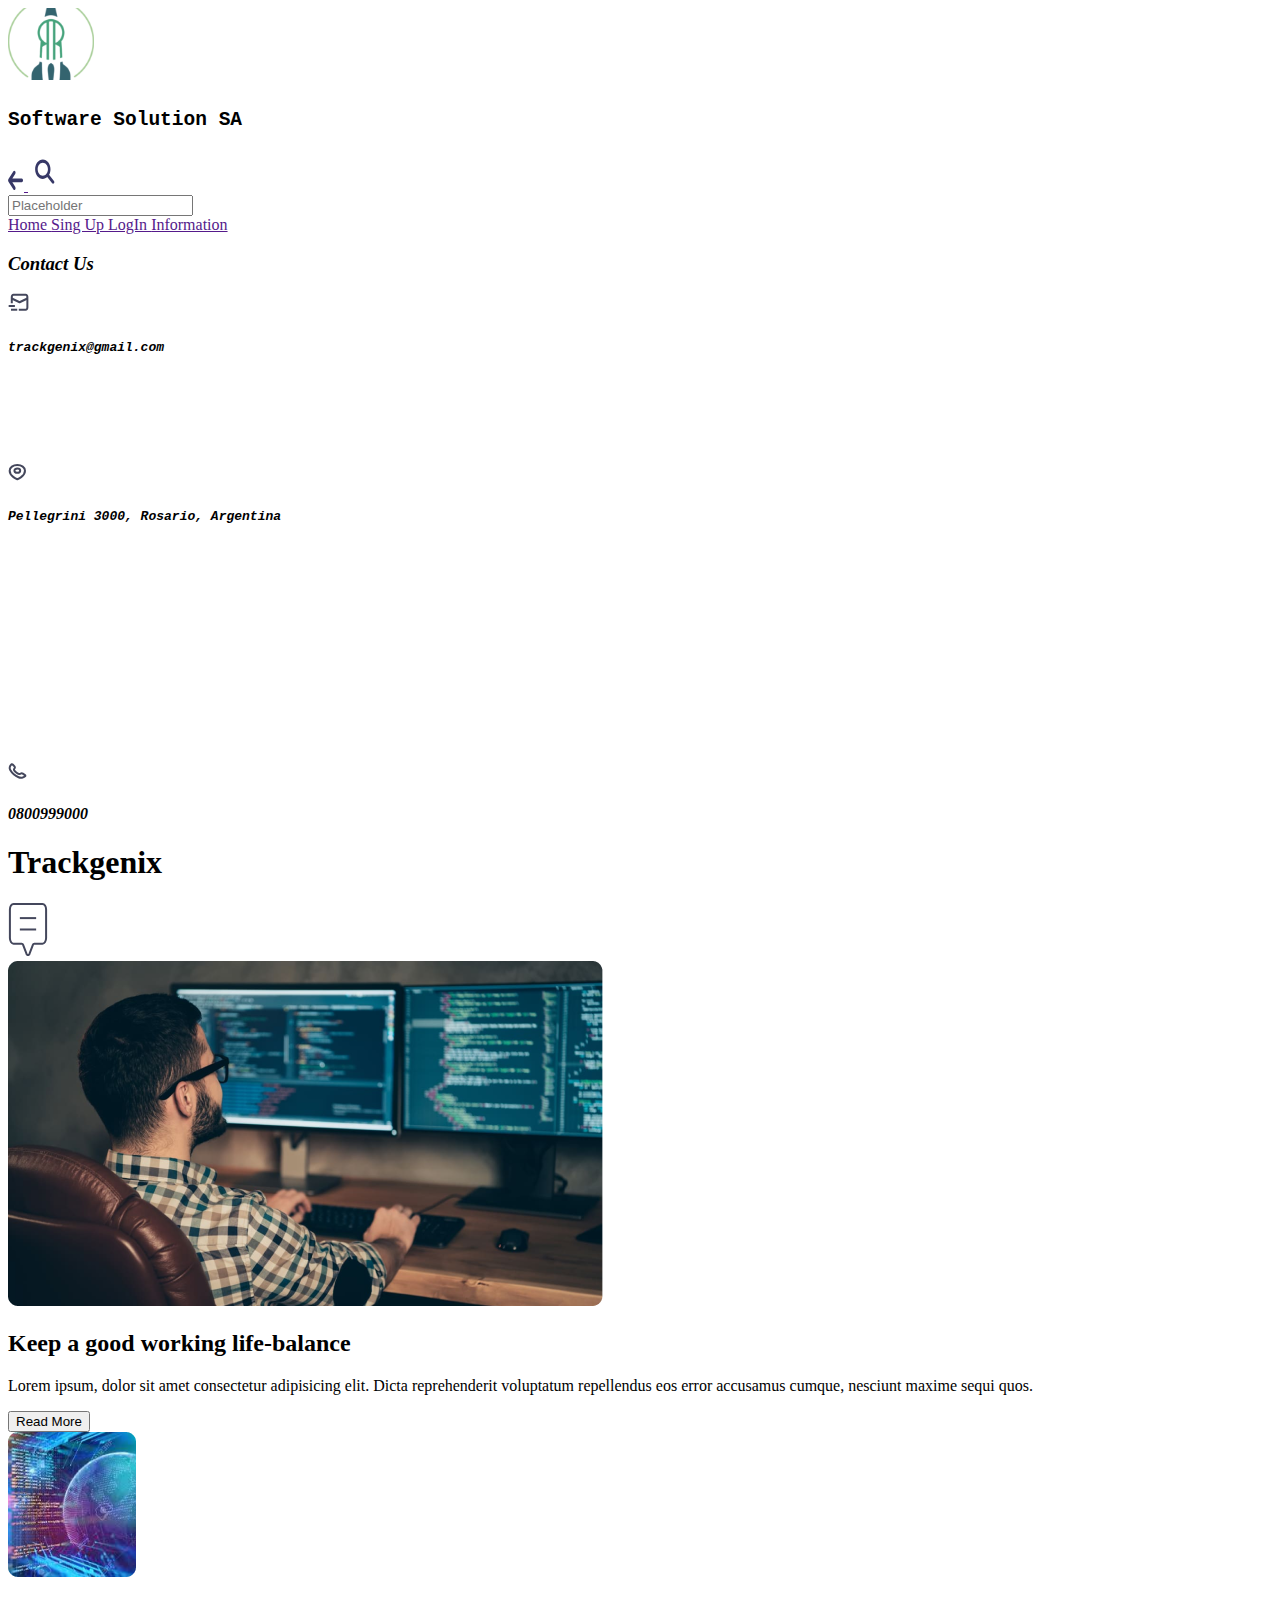
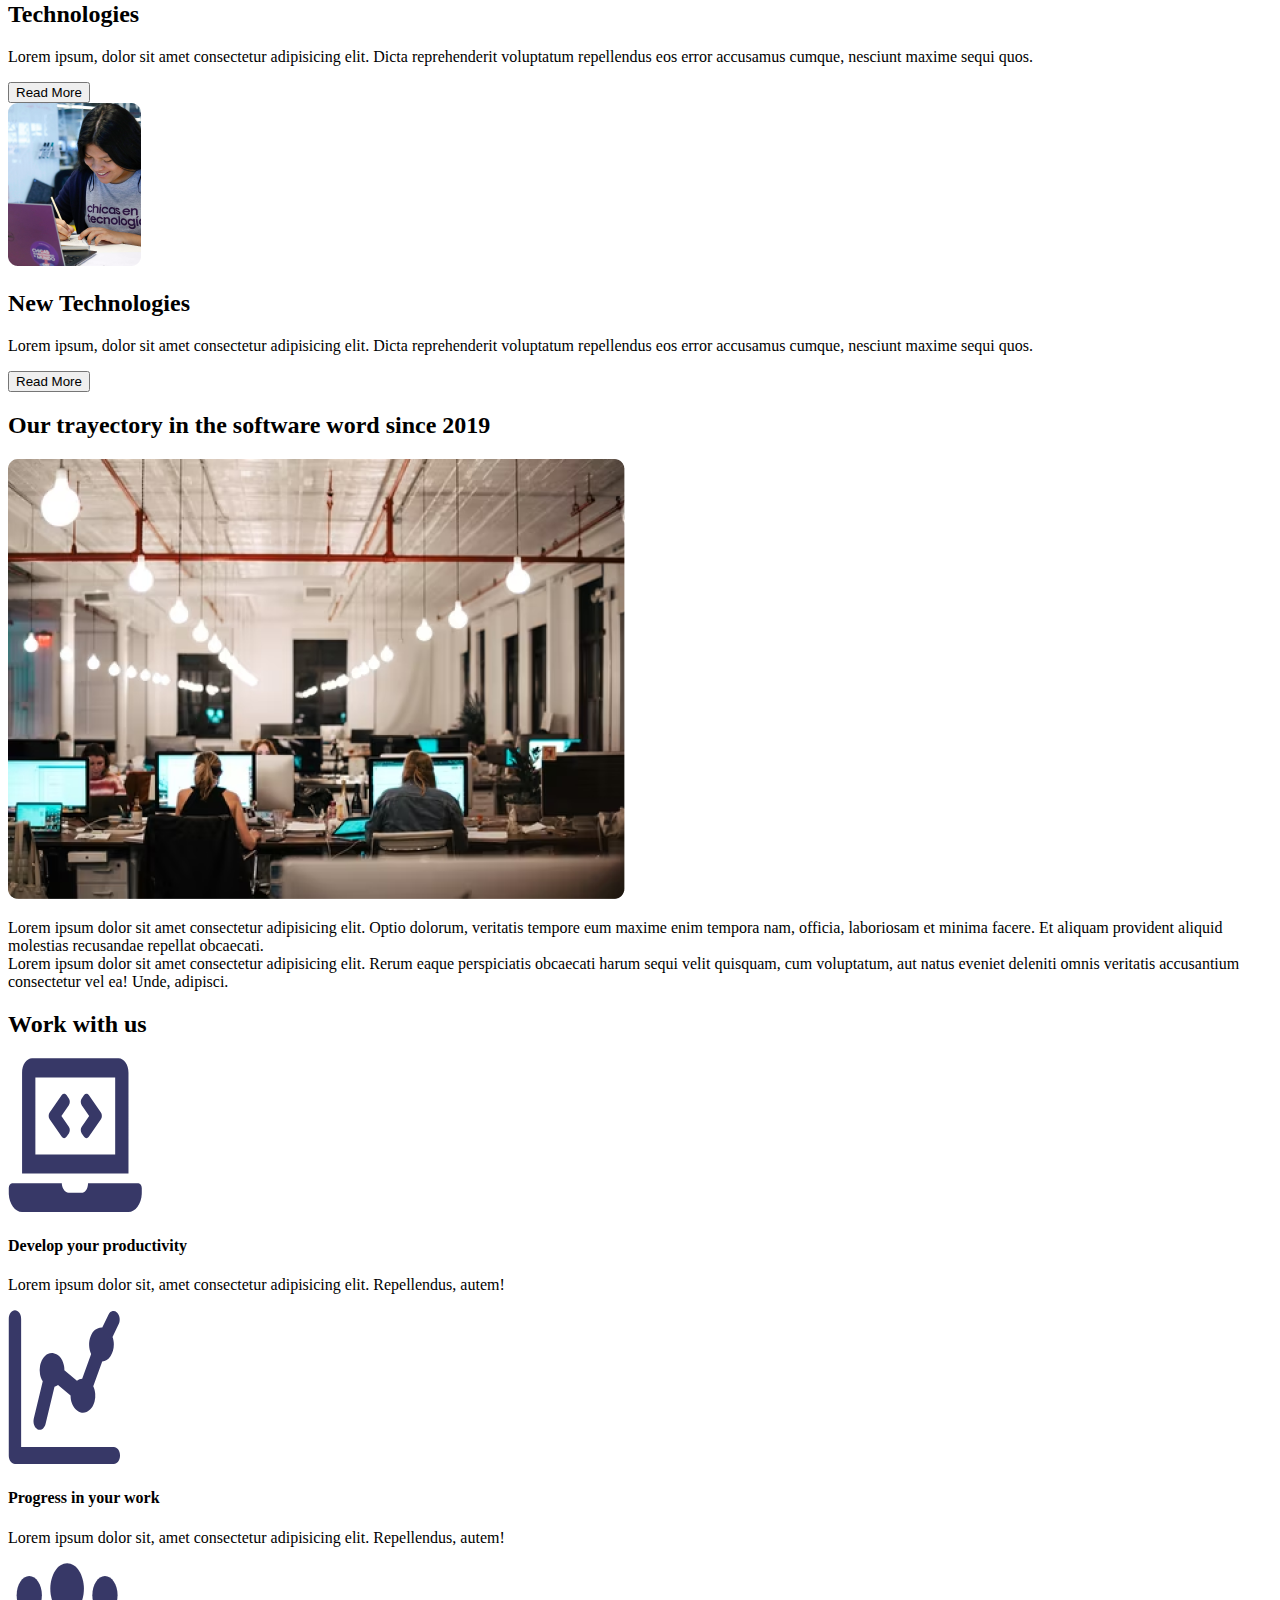
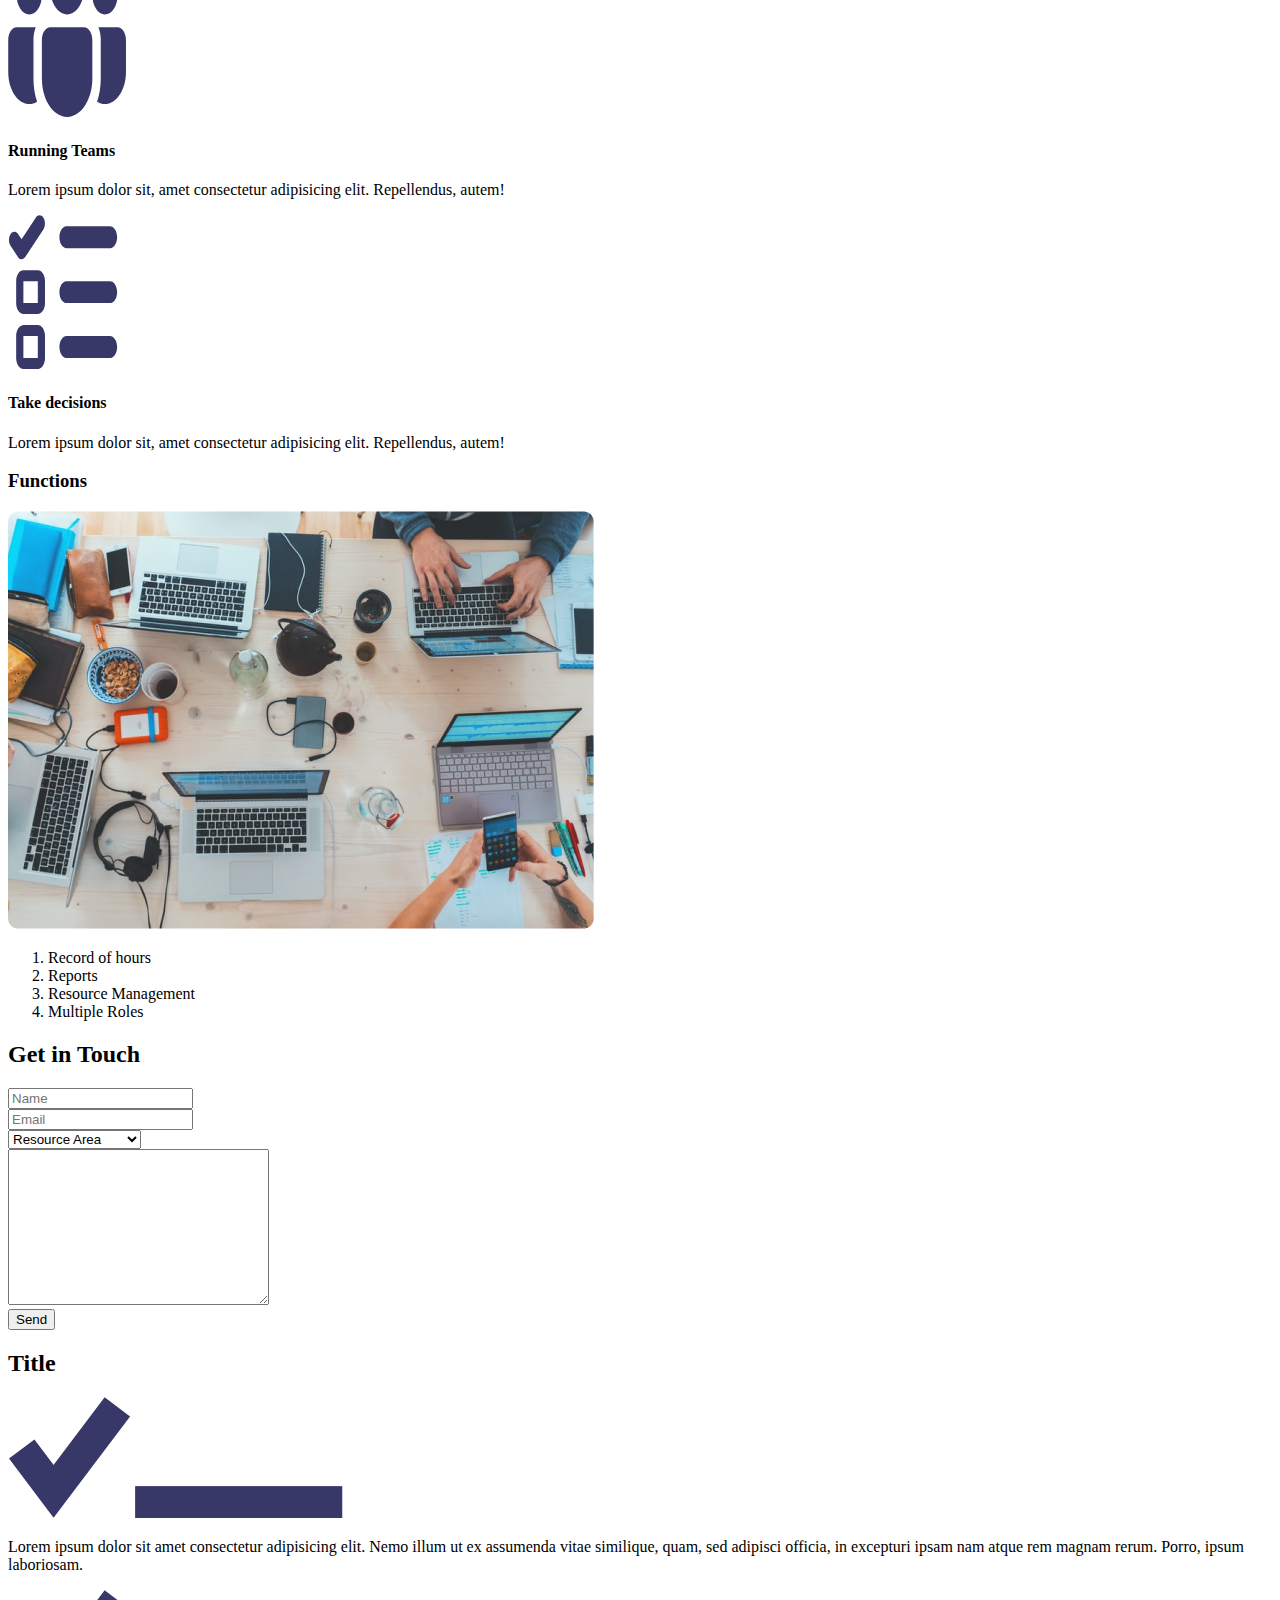
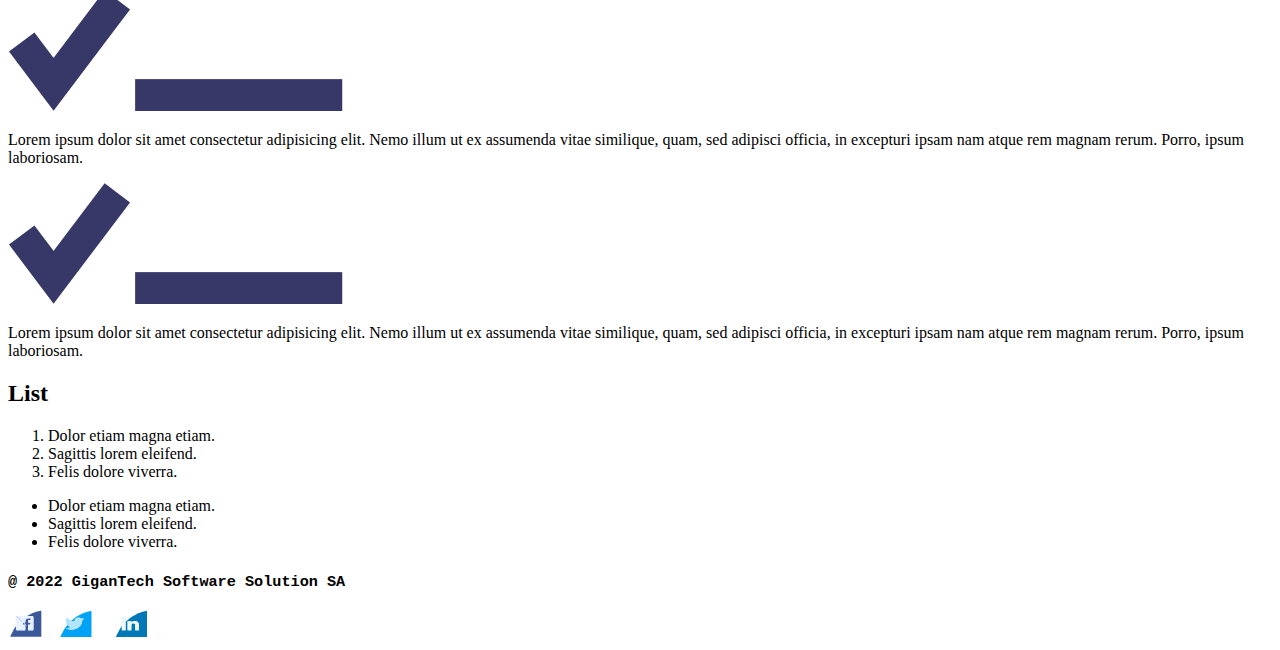
<file: Semana-01/index.html>
<!DOCTYPE html>
<html lang="en">
    <head>
        <meta charset="UTF-8">
        <meta http-equiv="X-UA-Compatible" content="IE=edge">
        <meta name="viewport" content="width=device-width, initial-scale=1.0">
        <meta name="author" content="Sabrina Edith Reckinger">
        <meta name="description" content="software solutions"> 
        <meta name="keywords" content="solutions, software, trackgenix, gigatech software solutions SA, company">
        <meta name="copyright" content="Gigantech Software Solutions SA">
        <title>
            Trackgenix
        </title>
    </head>
    <body>
        <header>
        <img src="assets/LOGO-RR 2.svg">
            <h2>
                <code translate="no">Software Solution SA</code>
            </h2>
        </header>
        <aside>
            <div>
                <a href="">
                    <img src="assets/arrow.svg" alt="" id="flecha">
                </a>
                <a href="">
                    <img src="assets/find.svg" alt="" id="lupita">
                </a>
                <form action="" id="placeholder">
                    <input type="text" placeholder="Placeholder">
                </form>
            </div>
            <nav>
                <a href="">
                    Home
                </a>
                <a href="">
                    Sing Up
                </a>
                <a href="">
                    LogIn
                </a>
                <a href="">
                    Information
                </a>
            </nav>
            <address>
                <h3>
                    Contact Us
                </h3>
                <div>
                    <img src="assets/email.svg" alt="">
                    <h4>
                        <code translate="no">
                            trackgenix@gmail.com
                        </code>
                    </h4>
                </div>
                <div>
                    <img src="assets/gps.svg" alt="">
                    <h4>
                        <code translate="no">
                            Pellegrini 3000, Rosario, Argentina
                        </code>
                    </h4>
                </div>
                <div>
                    <img src="assets/phone.svg" alt="">
                    <h4>
                        0800999000
                    </h4>
                </div>
            </address>
        </aside>
        <main id="topNews">
            <h1>
                Trackgenix
            </h1>
            <a href="">
                <img src="assets/burguer.svg" alt="" id="hamburguesa">
            </a>
            <section>
                <img src="assets/trackgenix-big.png" alt="">
                <h2>
                    Keep a good working life-balance
                </h2>
                <p>
                    Lorem ipsum, dolor sit amet consectetur adipisicing elit. Dicta reprehenderit voluptatum repellendus eos error accusamus cumque, nesciunt maxime sequi quos.
                </p>
                <button>
                    Read More
                </button>
            </section>
            <section>
                <img src="assets/trackgenix-small-two.png" alt="">
                <h2>
                    Technologies
                </h2>
                <p>
                    Lorem ipsum, dolor sit amet consectetur adipisicing elit. Dicta reprehenderit voluptatum repellendus eos error accusamus cumque, nesciunt maxime sequi quos.
                </p>
                <button>
                    Read More
                </button>
            </section>
            <section>
                <img src="assets/trackgenix-small-one.png" alt="">
                <h2>
                    New Technologies
                </h2>
                <p>
                    Lorem ipsum, dolor sit amet consectetur adipisicing elit. Dicta reprehenderit voluptatum repellendus eos error accusamus cumque, nesciunt maxime sequi quos.
                </p>
                <button>
                    Read More
                </button>
            </section>
        </main>
        <section id="trayectory">
            <h2>
                Our trayectory in the software word since 2019
            </h2>
            <img src="assets/trayectory.png" alt="">
            <p>
                Lorem ipsum dolor sit amet consectetur adipisicing elit. Optio dolorum, veritatis tempore eum maxime enim tempora nam, officia, laboriosam et minima facere. Et aliquam provident aliquid molestias recusandae repellat obcaecati.
                <br>
                Lorem ipsum dolor sit amet consectetur adipisicing elit. Rerum eaque perspiciatis obcaecati harum sequi velit quisquam, cum voluptatum, aut natus eveniet deleniti omnis veritatis accusantium consectetur vel ea! Unde, adipisci.
            </p>

        </section>
        <section id="workwithus">
            <span>
                <h2>
                    Work with us
                </h2>
            </span>
            <div>
                <div>
                <img src="assets/🦆 icon _Laptop Code_.svg" alt="">
                <h4>
                    Develop your productivity
                </h4>
                <p>
                    Lorem ipsum dolor sit, amet consectetur adipisicing elit. Repellendus, autem!
                </p>
                </div>
                <div>
                    <img src="assets/🦆 icon _user progress_.svg" alt="">
                    <h4>
                        Progress in your work
                    </h4>
                    <p>
                        Lorem ipsum dolor sit, amet consectetur adipisicing elit. Repellendus, autem!
                    </p>
                </div>
            </div>
            <div>
                <div>
                    <img src="assets/🦆 icon _People Team_.svg" alt="">
                    <h4>
                        Running Teams
                    </h4>
                    <p>
                        Lorem ipsum dolor sit, amet consectetur adipisicing elit. Repellendus, autem!
                    </p>
                </div>
                <div>
                    <img src="assets/🦆 icon _list task_.svg" alt="">
                    <h4>
                        Take decisions
                    </h4>
                    <p>
                        Lorem ipsum dolor sit, amet consectetur adipisicing elit. Repellendus, autem!
                    </p>
                </div>
            </div>
        </section>
        <section id="functions">
            <h3>
                Functions
            </h3>
            <div>
                <img src="assets/functions.png" alt="">
            </div>
            <div>
                <ol>
                    <li>
                        Record of hours
                    </li>
                    <li>
                        Reports
                    </li>
                    <li>
                        Resource Management
                    </li>
                    <li>
                        Multiple Roles
                    </li>
                </ol>
            </div>
        </section>
        <section id="getintouch">
            <span>
                <h2>
                    Get in Touch
                </h2>
            </span>
            <form action="" id="name">
                <input type="text" placeholder="Name">
            </form>
            <form action="" id="email">
                <input type="text" placeholder="Email">
            </form>
            <form action="" id="resourceArea">
                <select name="Resource Area">
                    <option value="">
                        Resource Area
                    </option>
                    <option value="">
                        Human Resources
                    </option>
                    <option value="">
                        Systems
                    </option>
                    <option value="">
                        Commercialization
                    </option>
                </select>
            <div>
                <textarea name="" id="" cols="30" rows="10"></textarea>
            </div>
            <button>
                Send
            </button>
            </form>
        </section>
        <section id="title">
            <span>
                <h2>
                    Title
                </h2>
            </span>
            <div>
                <div>
                    <img src="assets/tick.svg" alt="">
                    <img src="assets/line.png" alt="">
                </div>
                <div>
                    <p>
                        Lorem ipsum dolor sit amet consectetur adipisicing elit. Nemo illum ut ex assumenda vitae similique, quam, sed adipisci officia, in excepturi ipsam nam atque rem magnam rerum. Porro, ipsum laboriosam.
                    </p>
                </div> 
            </div>
            <div>
                <img src="assets/tick.svg" alt="">
                <img src="assets/line.png" alt="">
            </div>
            <div>
                <p>
                    Lorem ipsum dolor sit amet consectetur adipisicing elit. Nemo illum ut ex assumenda vitae similique, quam, sed adipisci officia, in excepturi ipsam nam atque rem magnam rerum. Porro, ipsum laboriosam.
                </p>
            </div> 
        </div>
        <div>
            <img src="assets/tick.svg" alt="">
            <img src="assets/line.png" alt="">
        </div>
        <div>
            <p>
                Lorem ipsum dolor sit amet consectetur adipisicing elit. Nemo illum ut ex assumenda vitae similique, quam, sed adipisci officia, in excepturi ipsam nam atque rem magnam rerum. Porro, ipsum laboriosam.
            </p>
        </div> 
    </div>
        </section>
        <section id="list">
            <span>
                <h2>
                    List
                </h2>
            </span>
            <p>
                <ol>
                    <li>
                        Dolor etiam magna etiam.
                    </li>
                    <li>
                        Sagittis lorem eleifend.
                    </li>
                    <li>
                        Felis dolore viverra.
                    </li>
                </ol>
            </p>
            <p>
                <ul>
                    <li>
                        Dolor etiam magna etiam.
                    </li>
                    <li>
                        Sagittis lorem eleifend.
                    </li>
                    <li>
                        Felis dolore viverra.
                    </li>
                </ul>
            </p>
        </section>
    </body>
    <footer>
        <div>
            <h3>
                <code translate="no">
                    @ 2022 GiganTech Software Solution SA
                </code>
            </h3>
        </div>
        <div>
            <a href=""><img src="assets/social.svg" alt="" id="social"></a>
        </div>
    </footer>
</html>
</file>
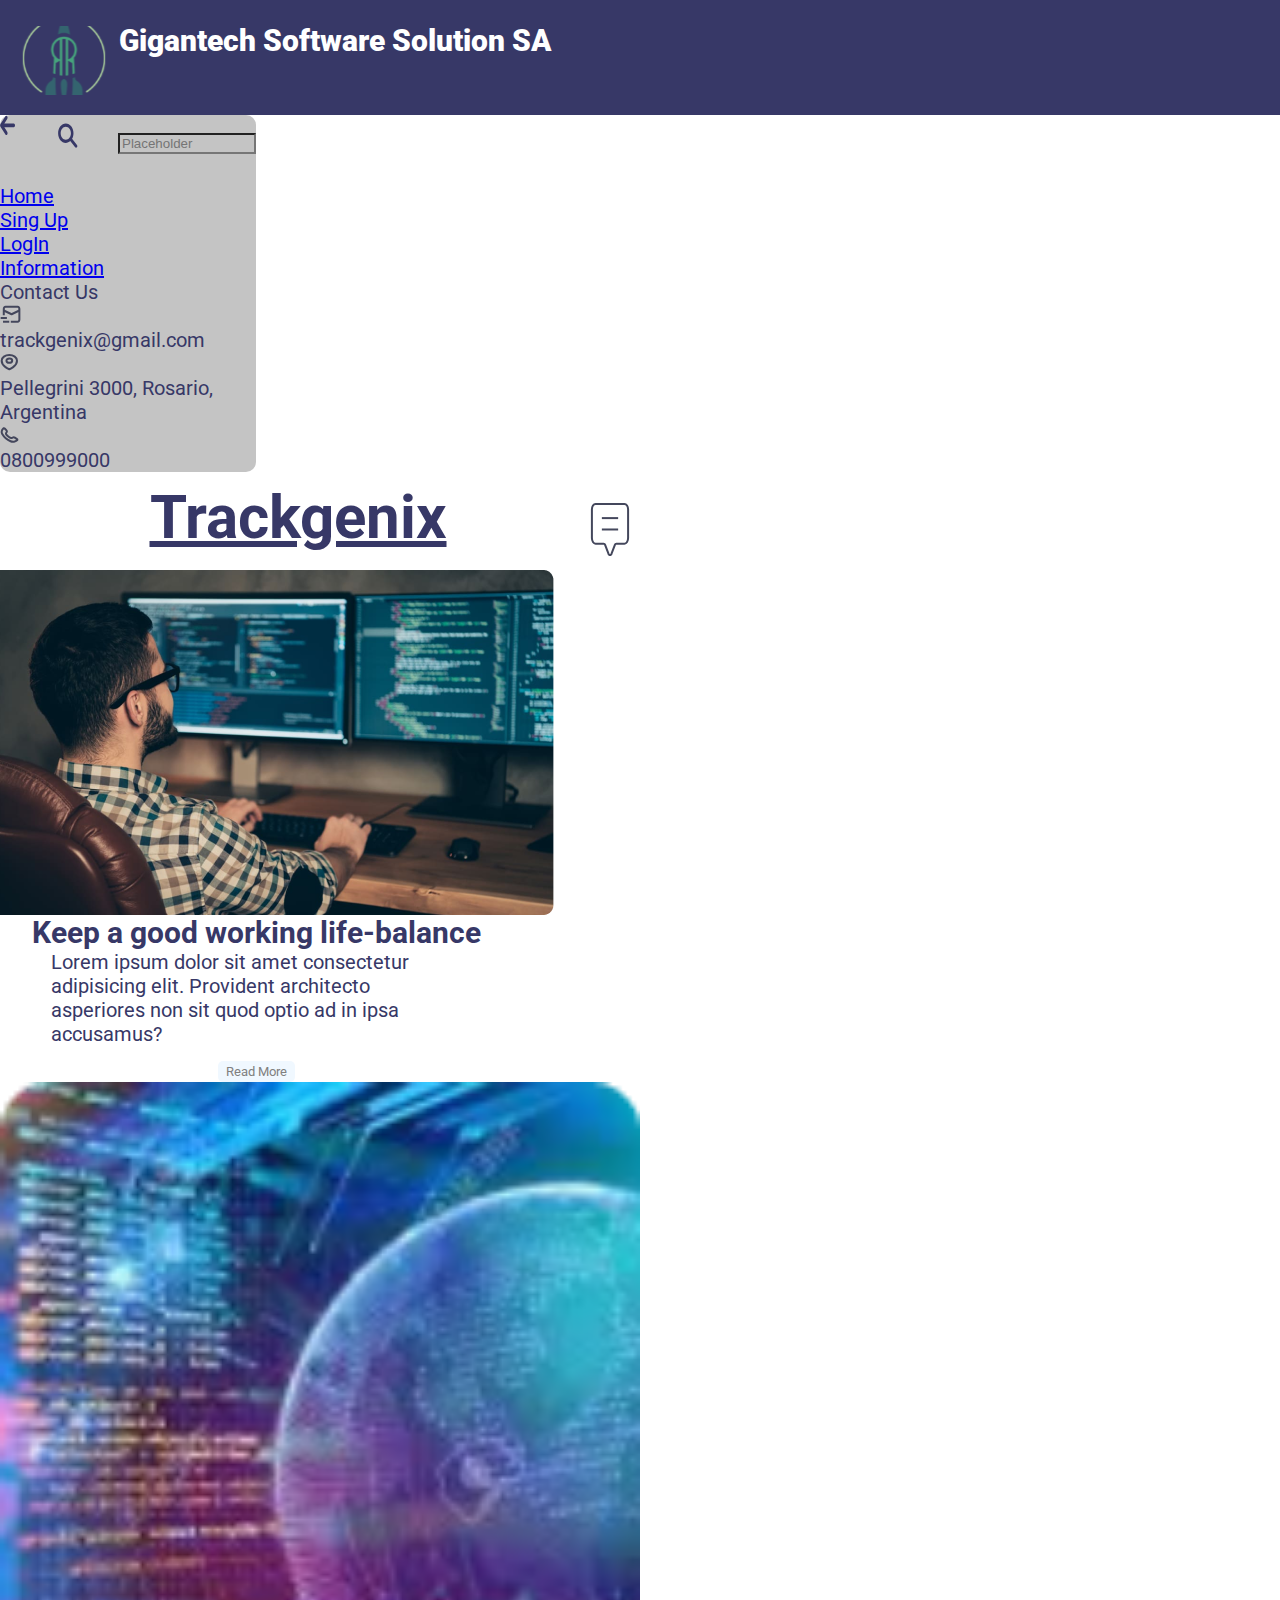
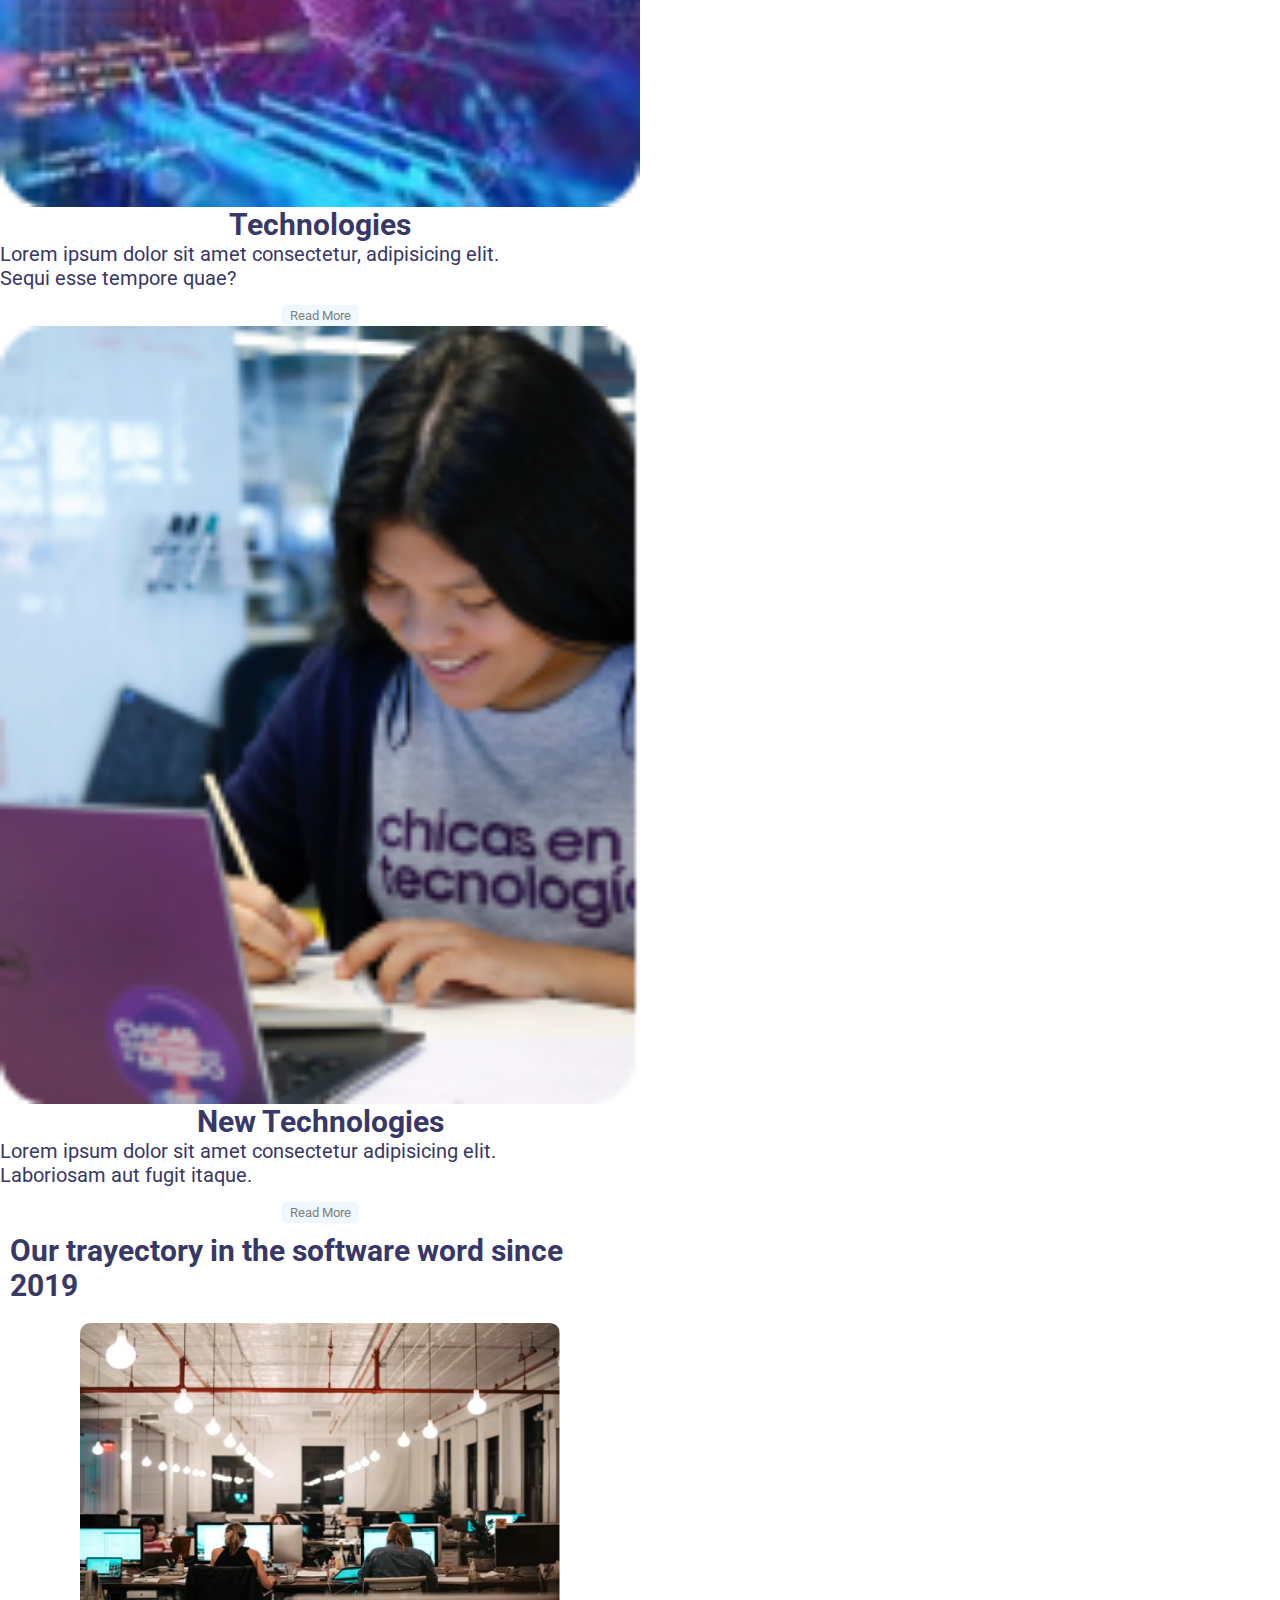
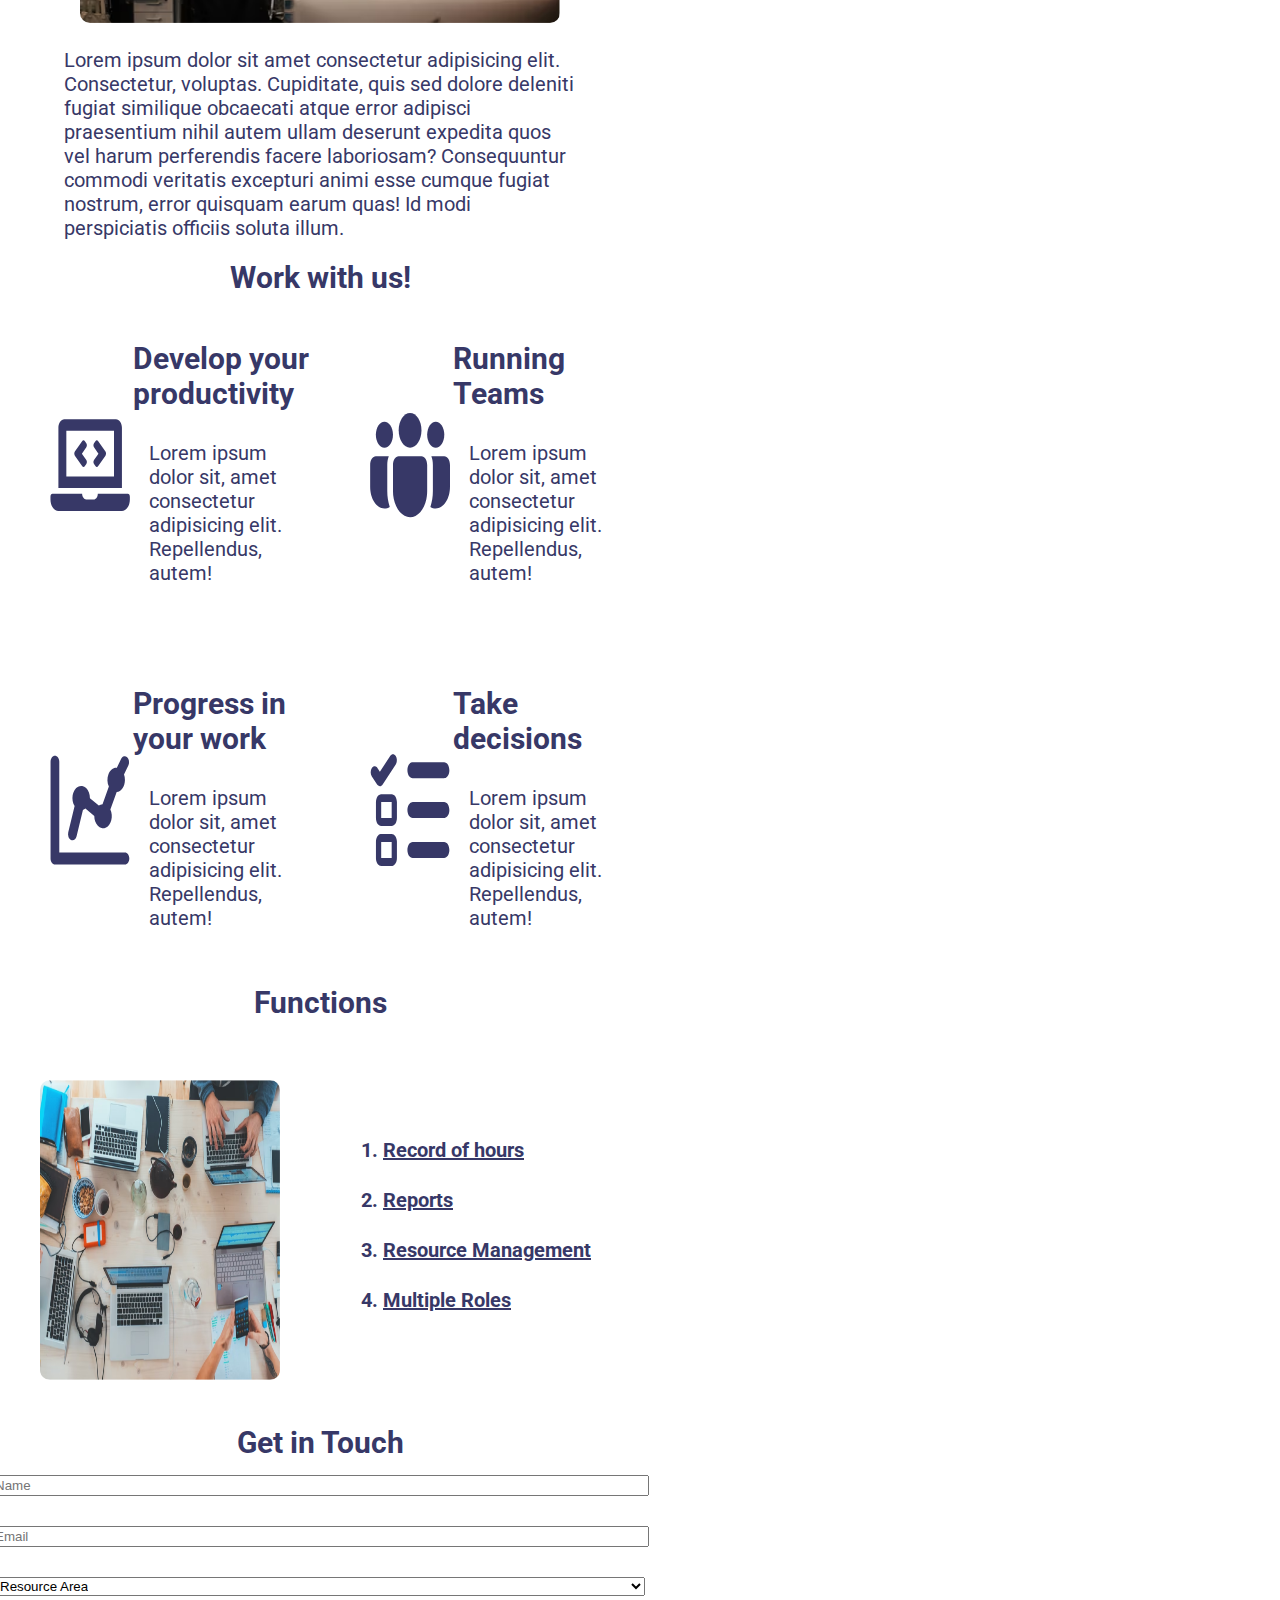
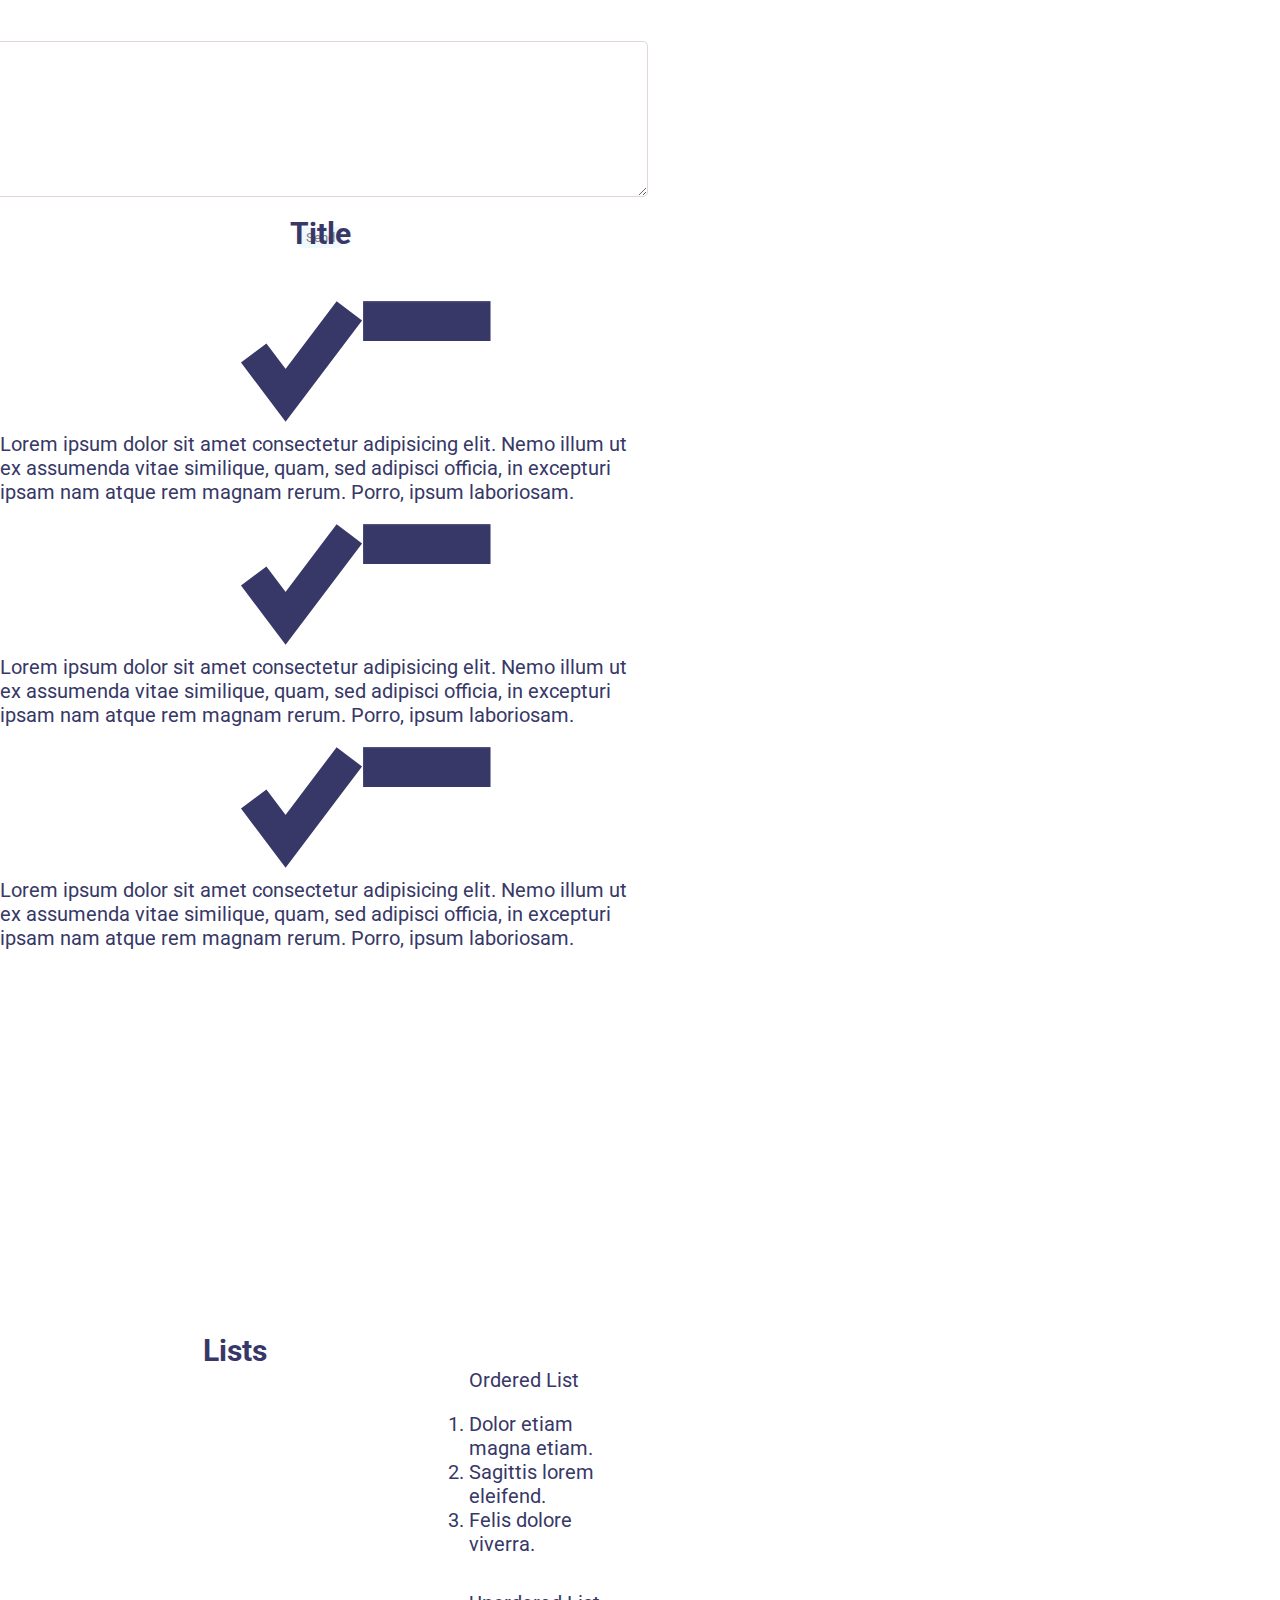
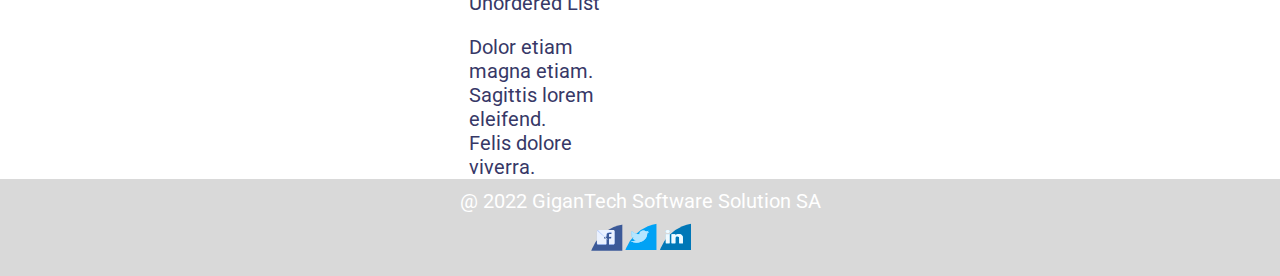
<file: Semana-03/index.html>
<!DOCTYPE html>
<html lang="en">
    <head>
        <meta charset="UTF-8">
        <meta http-equiv="X-UA-Compatible" content="IE=edge">
        <meta name="viewport" content="width=device-width, initial-scale=1.0">
        <meta name="author" content="Sabrina Edith Reckinger">
        <meta name="description" content="software solutions">
        <meta name="keywords" content="solutions, software, trackgenix, gigatech software solutions SA, company, app, work, blog, Technologies">
        <meta name="copyright" content="Gigantech Software Solutions SA">
        <link rel="preconnect" href="https://fonts.googleapis.com">
        <link rel="preconnect" href="https://fonts.gstatic.com" crossorigin>
        <link href="https://fonts.googleapis.com/css2?family=Roboto:ital,wght@0,400;0,700;1,900&display=swap" rel="stylesheet">
        <link rel="stylesheet" type="text/css" href="css/reset.css">
        <link rel="stylesheet" type="text/css" href="css/style.css">
        <link rel="stylesheet" type="text/css" href="css/header.css">
        <link rel="stylesheet" type="text/css" href="css/footer.css">
        <link rel="stylesheet" type="text/css" href="css/main.css">
        <link rel="stylesheet" type="text/css" href="css/sidebar.css">
        <title>
            Trackgenix
        </title>
    </head>
    <body>
        <header>
            <div>
                <img src="assets/LOGO-RR 2.svg" alt="radium rocket logo">
            </div>
            <div>
                <h2>
                    <code translate="no">Gigantech Software Solution SA</code>
                </h2>
            </div>
        </header>
    <div id="principal">
	   <aside>
            <div id="placeholderline">
                <a href="#" >
                    <img src="assets/arrow.svg" alt="arrow icon" id="arrow">
                </a>
                <a href="#" >
                    <img src="assets/find.svg" alt="find icon" id="find">
                </a>
                <form action="" id="aside-placeholder" >
                    <input type="text" placeholder="Placeholder">
                </form>
            </div>
            <nav>
                <ul>
                    <li>
                        <a href="#">
                            Home
                        </a>
                    </li>
                    <li>
                        <a href="#">
                            Sing Up
                        </a>
                    </li>
                    <li>
                        <a href="#">
                            LogIn
                        </a>
                    </li>
                    <li>
                        <a href="#">
                            Information
                        </a>
                    </li>
                </ul>

            </nav>
            <address>
                <h3>
                    Contact Us
                </h3>
                <div class="container-contact">
                    <img src="assets/email.svg" alt="email icon" class="icon">
                    <h4>
                        <code translate="no">
                            trackgenix@gmail.com
                        </code>
                    </h4>
                </div>
                <div class="container-contact">
                    <img src="assets/gps.svg" alt="location icon" class="icon">
                    <h4>
                        <code translate="no">
                            Pellegrini 3000, Rosario, Argentina
                        </code>
                    </h4>
                </div>
                <div class="container-contact">
                    <img src="assets/phone.svg" alt="phone icon" class="icon">
                    <h4>
                        0800999000
                    </h4>
                </div>
            </address>
        </aside>
         <main>
            <section class="mobile-nav-align-row">
                <div class="menu-postal-icons">
                    <div id="arrow-tablet">
                        <a href="#">
                            <img src="assets/arrow.svg">
                        </a>
                    </div>
                    <div id="menu-dots">
                        <a href="#">
                            <img src="assets/menu-dots.svg">
                        </a>
                    </div>
                    <div id="contact">
                        <a href="#">
                            <img src="assets/postal.svg">
                        </a>
                    </div>
                </div>
                <h1>
                    Trackgenix
                </h1>
                <div id="burger">
                    <a href="#">
                        <img src="assets/burguer.svg">
                    </a>
                </div>
            </section>
            <section class="column-articles">
                <div class="big-image">
                    <img src="assets/trackgenix-big.png" alt="men working with the computer">
                    <h2>
                        Keep a good working life-balance
                    </h2>
                    <p>
                        Lorem ipsum dolor sit amet consectetur adipisicing elit. Provident architecto asperiores non sit quod optio ad in ipsa accusamus?
                    </p>
                    <button class="read-more-button">
                        Read More
                    </button>
                </div>
                <div class="little-image">
                    <article class="blog-2">
                        <img src="assets/trackgenix-small-two.png" alt="random code">
                        <div>
                            <h2>
                                Technologies
                            </h2>
                            <p>
                                Lorem ipsum dolor sit amet consectetur, adipisicing elit. Sequi esse tempore quae?
                            </p>
                            <button class="read-more-button">
                                Read More
                            </button>
                        </div>
                     </article>
                    <article class="blog-2">
                        <img src="assets/trackgenix-small-one.png" alt="women working">
                        <div>
                            <h2>
                                New Technologies
                            </h2>
                            <p>
                                Lorem ipsum dolor sit amet consectetur adipisicing elit. Laboriosam aut fugit itaque.
                            </p>
                            <button class="read-more-button">
                                Read More
                            </button>
                        </div>
                    </article>
                </div>
            </section>
            <section>
                <h2 class="section-title">
                    Our trayectory in the software word since 2019
                </h2>
                <div class="trayectory">
                    <img src="assets/trayectory.png" alt="people working">
                    <p>
                        Lorem ipsum dolor sit amet consectetur adipisicing elit. Consectetur, voluptas. Cupiditate, quis sed dolore deleniti fugiat similique obcaecati atque error adipisci praesentium nihil autem ullam deserunt expedita quos vel harum perferendis facere laboriosam? Consequuntur commodi veritatis excepturi animi esse cumque fugiat nostrum, error quisquam earum quas! Id modi perspiciatis officiis soluta illum.
                    </p>
                </div>
            </section>
            <section>
                <h2 class="section">
                    Work with us!
                </h2>
                <div class="work-container">
                    <div class="workwithus-item">
                    <img src="assets/🦆 icon _Laptop Code_.svg" alt="icon of a computer">
                        <div class="wwus-text">
                            <h4 class="section-title">
                                Develop your productivity
                            </h4>
                            <p>
                                Lorem ipsum dolor sit, amet consectetur adipisicing elit. Repellendus, autem!
                            </p>
                        </div>
                    </div>
                    <div class="workwithus-item">
                        <img src="assets/🦆 icon _People Team_.svg" alt="icon of a team of people">
                        <div class="wwus-text">
                            <h4 class="section-title">
                                Running Teams
                            </h4>
                            <p>
                                Lorem ipsum dolor sit, amet consectetur adipisicing elit. Repellendus, autem!
                            </p>
                        </div>
                    </div>
                 </div>
                <div class="work-container">
                   <div class="workwithus-item">
                        <img src="assets/🦆 icon _user progress_.svg" alt="statistical graph icon">
                        <div class="wwus-text">
                            <h4 class="section-title">
                                Progress in your work
                            </h4>
                            <p>
                                Lorem ipsum dolor sit, amet consectetur adipisicing elit. Repellendus, autem!
                            </p>
                        </div>
                    </div>
                    <div class="workwithus-item">
                        <img src="assets/🦆 icon _list task_.svg" alt="task list icon">
                        <div class="wwus-text">
                            <h4 class="section-title">
                                Take decisions
                            </h4>
                            <p>
                                Lorem ipsum dolor sit, amet consectetur adipisicing elit. Repellendus, autem!
                            </p>
                        </div>
                    </div>
                </div>
            </section>
            <section class="section-functions">
                <h2>
                    Functions
                </h2>
                <div class="functions-img-and-list">
                    <div>
                        <img src="assets/functions.png" alt="Table with computers">
                    </div>
                    <div>
                        <ol>
                            <li>
                                Record of hours
                            </li>
                            <li>
                                Reports
                            </li>
                            <li>
                                Resource Management
                            </li>
                            <li>
                                Multiple Roles
                            </li>
                        </ol>
                    </div>
                </div>
            </section>
            <section class="getintouch-section">
                <h2>
                    Get in Touch
                </h2>
                <form action="#">
                    <input type="text" placeholder="Name">
                     <input type="text" placeholder="Email">
                    <select name="Resource Area">
                        <option value="resource-area">
                            Resource Area
                        </option>
                        <option value="human-resources">
                            Human Resources
                        </option>
                        <option value="systems">
                            Systems
                        </option>
                        <option value="commercialization">
                            Commercialization
                        </option>
                    </select>
                <div>
                    <textarea name="contact with the area" cols="30" rows="10"></textarea>
                </div>
                <button class="read-more-button">
                    Send
                </button>
                </form>
            </section>
            <section class="title-section">
                <h2>
                    Title
                </h2>
                <div class="title-section-one">
                    <div class="title-section-icons">
                        <div class="title-block">
                            <img src="assets/tick.svg" alt="tick icon">
                            <img src="assets/line.png" alt="line icon" class="line">
                        </div>
                        <div class="title-text">
                            <ul>
                                <li>
                                    Lorem ipsum dolor sit amet consectetur adipisicing elit. Nemo illum ut ex assumenda vitae similique, quam, sed adipisci officia, in excepturi ipsam nam atque rem magnam rerum. Porro, ipsum laboriosam.
                                </li>
                            </ul>
                        </div>
                    </div>
                </div>
                <div class="title-section-one">
                    <div class="title-section-icons">
                        <div class="title-block">
                            <img src="assets/tick.svg" alt="tick icon">
                            <img src="assets/line.png" alt="line icon" class="line">
                        </div>
                        <div class="title-text">
                            <ul>
                                <li>
                                    Lorem ipsum dolor sit amet consectetur adipisicing elit. Nemo illum ut ex assumenda vitae similique, quam, sed adipisci officia, in excepturi ipsam nam atque rem magnam rerum. Porro, ipsum laboriosam.
                                </li>
                            </ul>
                        </div>
                    </div>
                </div>
                <div class="title-section-one">
                    <div class="title-section-icons">
                        <div class="title-block">
                            <img src="assets/tick.svg" alt="tick icon">
                            <img src="assets/line.png" alt="line icon" class="line">
                        </div>
                        <div class="title-text">
                            <ul>
                                <li>
                                    Lorem ipsum dolor sit amet consectetur adipisicing elit. Nemo illum ut ex assumenda vitae similique, quam, sed adipisci officia, in excepturi ipsam nam atque rem magnam rerum. Porro, ipsum laboriosam.
                                </li>
                            </ul>
                        </div>
                    </div>
                </div>
            </section>
            <section class="list-section-lists">
                <h2>
                    Lists
                </h2>
                <div class="lists">
                    <div class="p-list">
                        <h4 class="list-type"> Ordered List</h4>
                        <ol>
                            <li>
                                Dolor etiam magna etiam.
                            </li>
                            <li>
                                Sagittis lorem eleifend.
                            </li>
                            <li>
                                Felis dolore viverra.
                            </li>
                        </ol>
                    </div>
                    <div class="p-list">
                        <h4 class="list-type"> Unordered List</h4>
                        <ul>
                            <li>
                                Dolor etiam magna etiam.
                            </li>
                            <li>
                                Sagittis lorem eleifend.
                            </li>
                            <li>
                                Felis dolore viverra.
                            </li>
                        </ul>
                    </div>
                </div>
            </section>
        </main>
	</div>
    	<footer class="footer-section">
            <h3>
                <code translate="no">
                    @ 2022 GiganTech Software Solution SA
                </code>
            </h3>
            <div class="social">
                <a href="#">
                    <img src="assets/facebook.svg" alt="facebook icon" id="facebook">
                </a>
                <a href="#">
                    <img src="assets/twitter.svg" alt="twitter icon" id="twitter">
                </a>
                <a href="#">
                    <img src="assets/linkendln.svg" alt="linkedln icon" id="linkedln">
                </a>
			</div>
        </footer>
    </body>
</html>
</file>
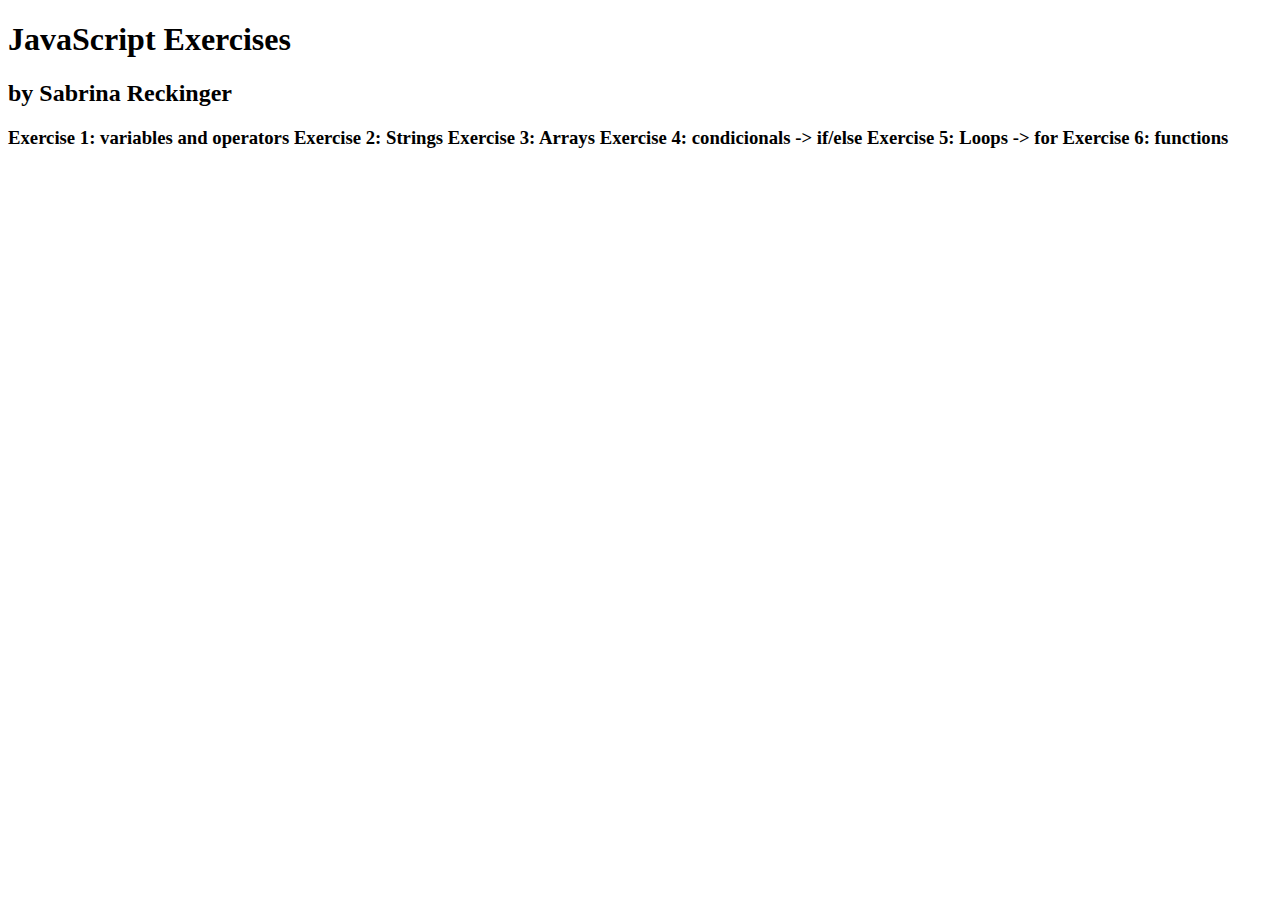
<file: Semana-04/index.html>
<!DOCTYPE html>
<html lang="en">
<head>
    <meta charset="UTF-8">
    <meta http-equiv="X-UA-Compatible" content="IE=edge">
    <meta name="viewport" content="width=device-width, initial-scale=1.0">
    <script src="./exercises/01_variables_and_operators.js"></script>
    <script src="./exercises/02_strings.js"></script>
    <script src="./exercises/03_arrays.js"></script>
    <script src="./exercises/04_if_else.js"></script>
    <script src="./exercises/05_for.js"></script>
    <script src="./exercises/06_functions.js"></script>
    <title>JS exercises</title>
</head>
<body>
    <h1>JavaScript Exercises</h1>
    <h2>by Sabrina Reckinger</h2>
    <div>
        <h3>
            Exercise 1: variables and operators
            Exercise 2: Strings
            Exercise 3: Arrays
            Exercise 4: condicionals -> if/else
            Exercise 5: Loops -> for
            Exercise 6: functions
        </h3>
    </div>
</body>
</html>
</file>
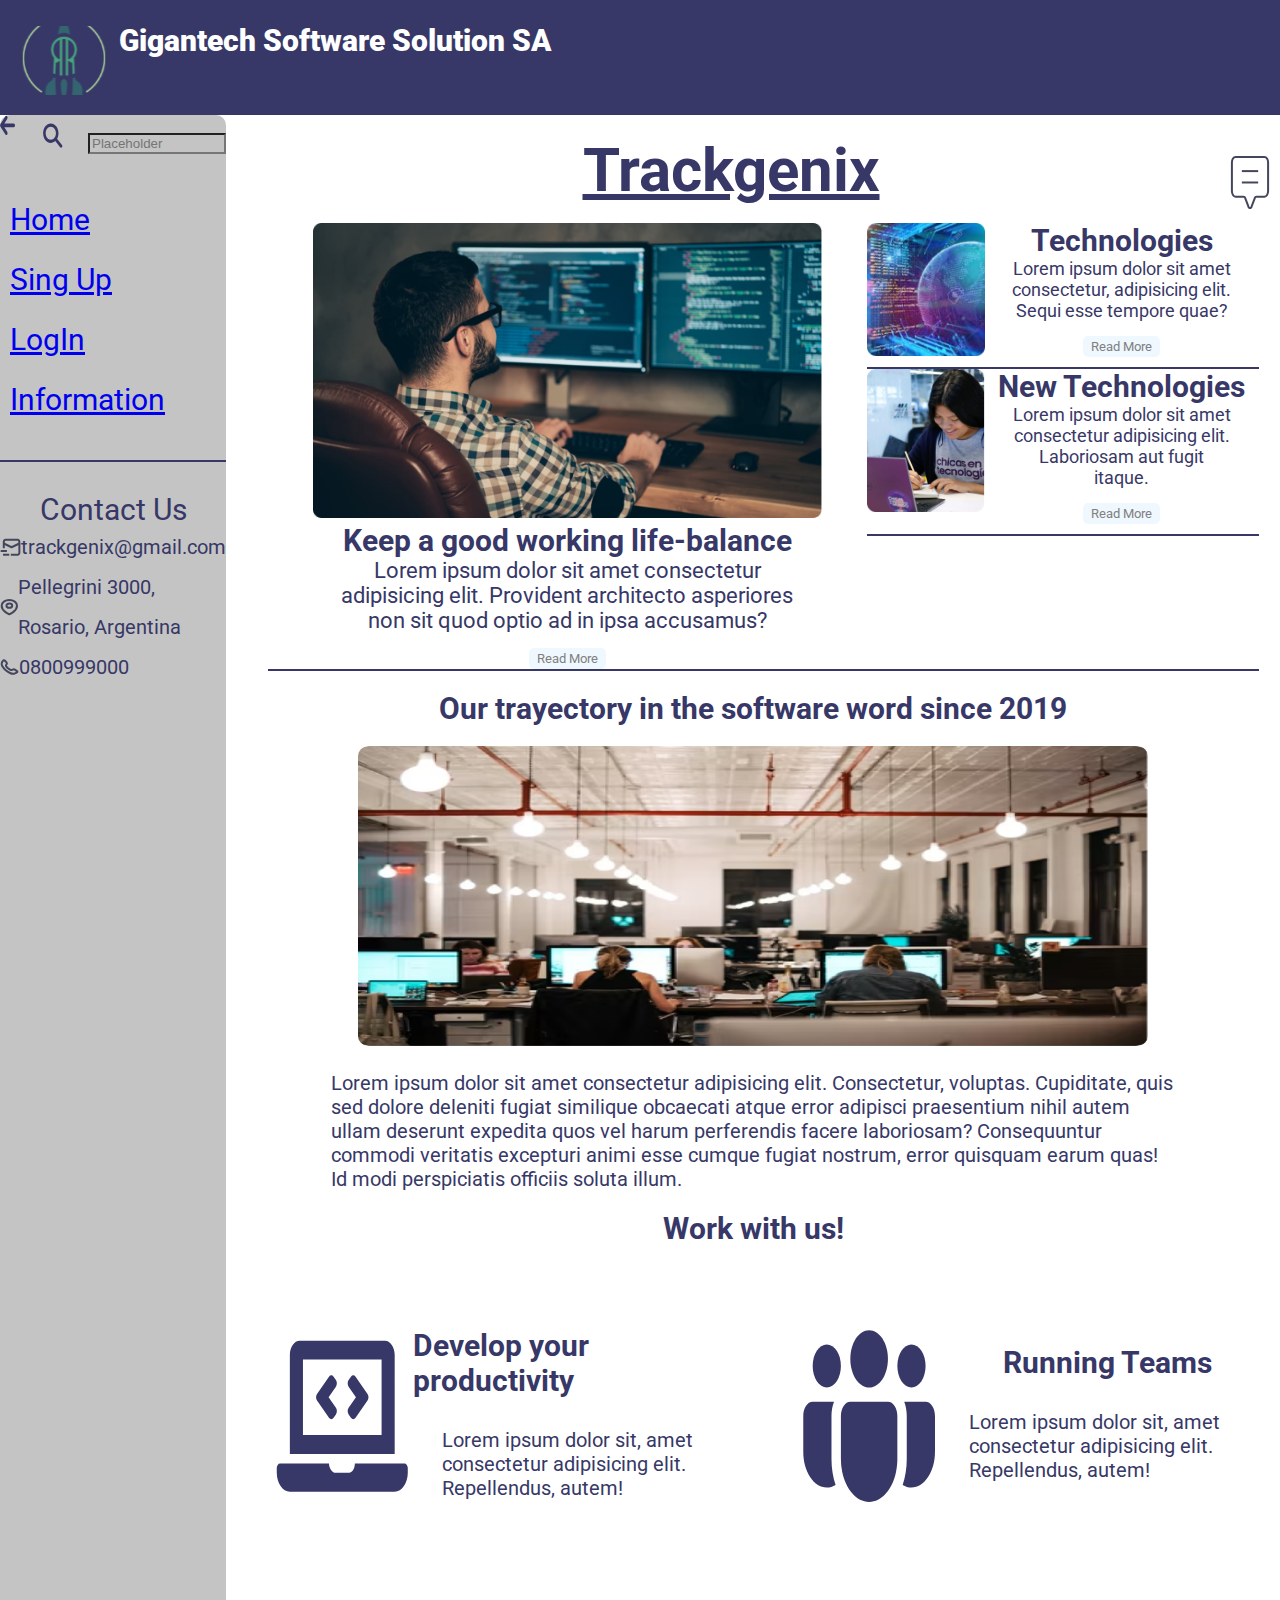
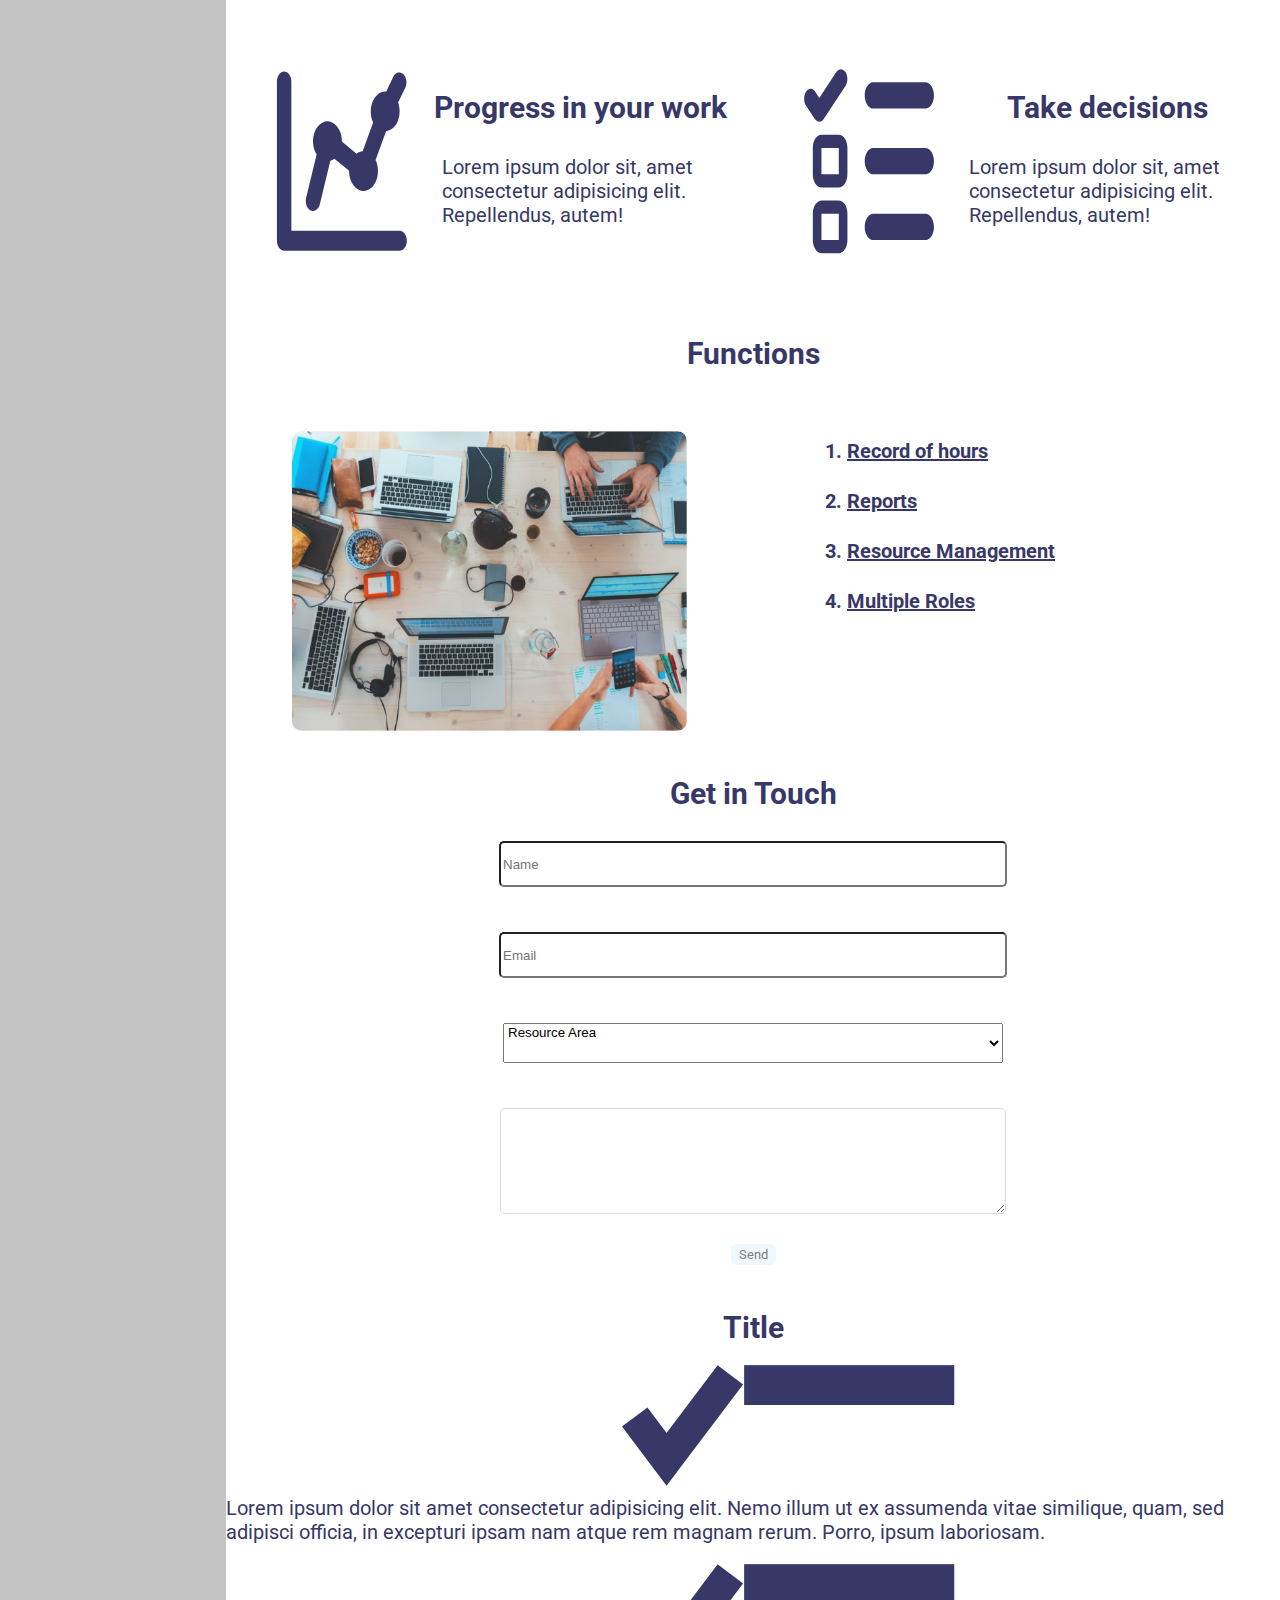
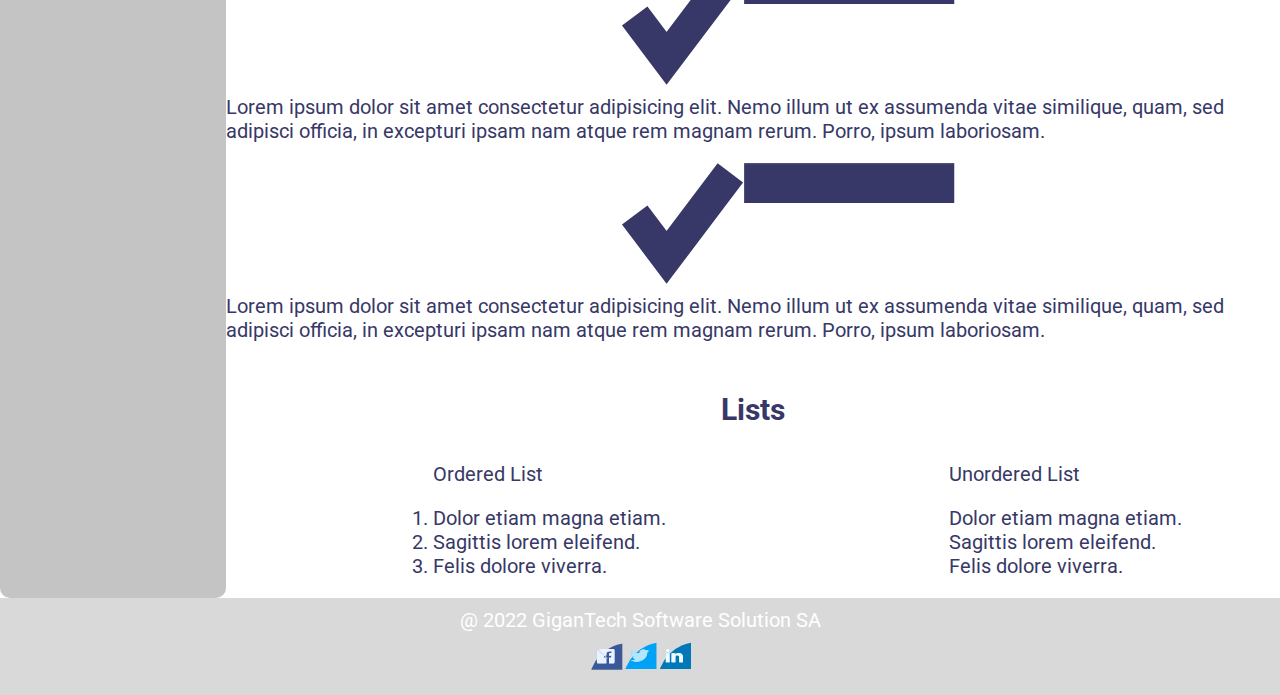
<file: Semana-07/views/index.html>
<!DOCTYPE html>
<html lang="en">
    <head>
        <meta charset="UTF-8">
        <meta http-equiv="X-UA-Compatible" content="IE=edge">
        <meta name="viewport" content="width=device-width, initial-scale=1.0">
        <meta name="author" content="Sabrina Edith Reckinger">
        <meta name="description" content="software solutions">
        <meta name="keywords" content="solutions, software, trackgenix, gigatech software solutions SA, company, app, work, blog, Technologies">
        <meta name="copyright" content="Gigantech Software Solutions SA">
        <link rel="preconnect" href="https://fonts.googleapis.com">
        <link rel="preconnect" href="https://fonts.gstatic.com" crossorigin>
        <link href="https://fonts.googleapis.com/css2?family=Roboto:ital,wght@0,400;0,700;1,900&display=swap" rel="stylesheet">
        <link rel="stylesheet" type="text/css" href="../css/reset.css">
        <link rel="stylesheet" type="text/css" href="../css/style.css">
        <link rel="stylesheet" type="text/css" href="../css/header.css">
        <link rel="stylesheet" type="text/css" href="../css/footer.css">
        <link rel="stylesheet" type="text/css" href="../css/main.css">
        <link rel="stylesheet" type="text/css" href="../css/sidebar.css">
        <title>
            Trackgenix
        </title>
    </head>
    <body>
        <header>
            <div>
                <img src="../assets/LOGO-RR 2.svg" alt="radium rocket logo">
            </div>
            <div>
                <h2>
                    <code translate="no">Gigantech Software Solution SA</code>
                </h2>
            </div>
        </header>
    <div id="principal">
	   <aside>
            <div id="placeholderline">
                <a href="#" >
                    <img src="../assets/arrow.svg" alt="arrow icon" id="arrow">
                </a>
                <a href="#" >
                    <img src="../assets/find.svg" alt="find icon" id="find">
                </a>
                <form action="" id="aside-placeholder" >
                    <input type="text" placeholder="Placeholder">
                </form>
            </div>
            <nav>
                <ul>
                    <li>
                        <a href="#">
                            Home
                        </a>
                    </li>
                    <li>
                        <a href="employee-signup.html">
                            Sing Up
                        </a>
                    </li>
                    <li>
                        <a href="login.html">
                            LogIn
                        </a>
                    </li>
                    <li>
                        <a href="#">
                            Information
                        </a>
                    </li>
                </ul>

            </nav>
            <address>
                <h3>
                    Contact Us
                </h3>
                <div class="container-contact">
                    <img src="../assets/email.svg" alt="email icon" class="icon">
                    <h4>
                        <code translate="no">
                            trackgenix@gmail.com
                        </code>
                    </h4>
                </div>
                <div class="container-contact">
                    <img src="../assets/gps.svg" alt="location icon" class="icon">
                    <h4>
                        <code translate="no">
                            Pellegrini 3000, Rosario, Argentina
                        </code>
                    </h4>
                </div>
                <div class="container-contact">
                    <img src="../assets/phone.svg" alt="phone icon" class="icon">
                    <h4>
                        0800999000
                    </h4>
                </div>
            </address>
        </aside>
         <main>
            <section class="mobile-nav-align-row">
                <div class="menu-postal-icons">
                    <div id="arrow-tablet">
                        <a href="#">
                            <img src="../assets/arrow.svg">
                        </a>
                    </div>
                    <div id="menu-dots">
                        <a href="#">
                            <img src="../assets/menu-dots.svg">
                        </a>
                    </div>
                    <div id="contact">
                        <a href="#">
                            <img src="../assets/postal.svg">
                        </a>
                    </div>
                </div>
                <h1>
                    Trackgenix
                </h1>
                <div id="burger">
                    <a href="#">
                        <img src="../assets/burguer.svg">
                    </a>
                </div>
            </section>
            <section class="column-articles">
                <div class="big-image">
                    <img src="../assets/trackgenix-big.png" alt="men working with the computer">
                    <h2>
                        Keep a good working life-balance
                    </h2>
                    <p>
                        Lorem ipsum dolor sit amet consectetur adipisicing elit. Provident architecto asperiores non sit quod optio ad in ipsa accusamus?
                    </p>
                    <button class="read-more-button">
                        Read More
                    </button>
                </div>
                <div class="little-image">
                    <article class="blog-2">
                        <img src="../assets/trackgenix-small-two.png" alt="random code">
                        <div>
                            <h2>
                                Technologies
                            </h2>
                            <p>
                                Lorem ipsum dolor sit amet consectetur, adipisicing elit. Sequi esse tempore quae?
                            </p>
                            <button class="read-more-button">
                                Read More
                            </button>
                        </div>
                     </article>
                    <article class="blog-2">
                        <img src="../assets/trackgenix-small-one.png" alt="women working">
                        <div>
                            <h2>
                                New Technologies
                            </h2>
                            <p>
                                Lorem ipsum dolor sit amet consectetur adipisicing elit. Laboriosam aut fugit itaque.
                            </p>
                            <button class="read-more-button">
                                Read More
                            </button>
                        </div>
                    </article>
                </div>
            </section>
            <section>
                <h2 class="section-title">
                    Our trayectory in the software word since 2019
                </h2>
                <div class="trayectory">
                    <img src="../assets/trayectory.png" alt="people working">
                    <p>
                        Lorem ipsum dolor sit amet consectetur adipisicing elit. Consectetur, voluptas. Cupiditate, quis sed dolore deleniti fugiat similique obcaecati atque error adipisci praesentium nihil autem ullam deserunt expedita quos vel harum perferendis facere laboriosam? Consequuntur commodi veritatis excepturi animi esse cumque fugiat nostrum, error quisquam earum quas! Id modi perspiciatis officiis soluta illum.
                    </p>
                </div>
            </section>
            <section>
                <h2 class="section">
                    Work with us!
                </h2>
                <div class="work-container">
                    <div class="workwithus-item">
                    <img src="../assets/🦆 icon _Laptop Code_.svg" alt="icon of a computer">
                        <div class="wwus-text">
                            <h4 class="section-title">
                                Develop your productivity
                            </h4>
                            <p>
                                Lorem ipsum dolor sit, amet consectetur adipisicing elit. Repellendus, autem!
                            </p>
                        </div>
                    </div>
                    <div class="workwithus-item">
                        <img src="../assets/🦆 icon _People Team_.svg" alt="icon of a team of people">
                        <div class="wwus-text">
                            <h4 class="section-title">
                                Running Teams
                            </h4>
                            <p>
                                Lorem ipsum dolor sit, amet consectetur adipisicing elit. Repellendus, autem!
                            </p>
                        </div>
                    </div>
                 </div>
                <div class="work-container">
                   <div class="workwithus-item">
                        <img src="../assets/🦆 icon _user progress_.svg" alt="statistical graph icon">
                        <div class="wwus-text">
                            <h4 class="section-title">
                                Progress in your work
                            </h4>
                            <p>
                                Lorem ipsum dolor sit, amet consectetur adipisicing elit. Repellendus, autem!
                            </p>
                        </div>
                    </div>
                    <div class="workwithus-item">
                        <img src="../assets/🦆 icon _list task_.svg" alt="task list icon">
                        <div class="wwus-text">
                            <h4 class="section-title">
                                Take decisions
                            </h4>
                            <p>
                                Lorem ipsum dolor sit, amet consectetur adipisicing elit. Repellendus, autem!
                            </p>
                        </div>
                    </div>
                </div>
            </section>
            <section class="section-functions">
                <h2>
                    Functions
                </h2>
                <div class="functions-img-and-list">
                    <div>
                        <img src="../assets/functions.png" alt="Table with computers">
                    </div>
                    <div>
                        <ol>
                            <li>
                                Record of hours
                            </li>
                            <li>
                                Reports
                            </li>
                            <li>
                                Resource Management
                            </li>
                            <li>
                                Multiple Roles
                            </li>
                        </ol>
                    </div>
                </div>
            </section>
            <section class="getintouch-section">
                <h2>
                    Get in Touch
                </h2>
                <form action="#">
                    <input type="text" placeholder="Name">
                    <input type="text" placeholder="Email">
                    <select name="Resource Area">
                        <option value="resource-area">
                            Resource Area
                        </option>
                        <option value="human-resources">
                            Human Resources
                        </option>
                        <option value="systems">
                            Systems
                        </option>
                        <option value="commercialization">
                            Commercialization
                        </option>
                    </select>
                <div>
                    <textarea name="contact with the area" cols="30" rows="10"></textarea>
                </div>
                <button class="read-more-button">
                    Send
                </button>
                </form>
            </section>
            <section class="title-section">
                <h2>
                    Title
                </h2>
                <div class="title-section-one">
                    <div class="title-section-icons">
                        <div class="title-block">
                            <img src="../assets/tick.svg" alt="tick icon">
                            <img src="../assets/line.png" alt="line icon" class="line">
                        </div>
                        <div class="title-text">
                            <ul>
                                <li>
                                    Lorem ipsum dolor sit amet consectetur adipisicing elit. Nemo illum ut ex assumenda vitae similique, quam, sed adipisci officia, in excepturi ipsam nam atque rem magnam rerum. Porro, ipsum laboriosam.
                                </li>
                            </ul>
                        </div>
                    </div>
                </div>
                <div class="title-section-one">
                    <div class="title-section-icons">
                        <div class="title-block">
                            <img src="../assets/tick.svg" alt="tick icon">
                            <img src="../assets/line.png" alt="line icon" class="line">
                        </div>
                        <div class="title-text">
                            <ul>
                                <li>
                                    Lorem ipsum dolor sit amet consectetur adipisicing elit. Nemo illum ut ex assumenda vitae similique, quam, sed adipisci officia, in excepturi ipsam nam atque rem magnam rerum. Porro, ipsum laboriosam.
                                </li>
                            </ul>
                        </div>
                    </div>
                </div>
                <div class="title-section-one">
                    <div class="title-section-icons">
                        <div class="title-block">
                            <img src="../assets/tick.svg" alt="tick icon">
                            <img src="../assets/line.png" alt="line icon" class="line">
                        </div>
                        <div class="title-text">
                            <ul>
                                <li>
                                    Lorem ipsum dolor sit amet consectetur adipisicing elit. Nemo illum ut ex assumenda vitae similique, quam, sed adipisci officia, in excepturi ipsam nam atque rem magnam rerum. Porro, ipsum laboriosam.
                                </li>
                            </ul>
                        </div>
                    </div>
                </div>
            </section>
            <section class="list-section-lists">
                <h2>
                    Lists
                </h2>
                <div class="lists">
                    <div class="p-list">
                        <h4 class="list-type"> Ordered List</h4>
                        <ol>
                            <li>
                                Dolor etiam magna etiam.
                            </li>
                            <li>
                                Sagittis lorem eleifend.
                            </li>
                            <li>
                                Felis dolore viverra.
                            </li>
                        </ol>
                    </div>
                    <div class="p-list">
                        <h4 class="list-type"> Unordered List</h4>
                        <ul>
                            <li>
                                Dolor etiam magna etiam.
                            </li>
                            <li>
                                Sagittis lorem eleifend.
                            </li>
                            <li>
                                Felis dolore viverra.
                            </li>
                        </ul>
                    </div>
                </div>
            </section>
        </main>
	</div>
    	<footer class="footer-section">
            <h3>
                <code translate="no">
                    @ 2022 GiganTech Software Solution SA
                </code>
            </h3>
            <div class="social">
                <a href="#">
                    <img src="../assets/facebook.svg" alt="facebook icon" id="facebook">
                </a>
                <a href="#">
                    <img src="../assets/twitter.svg" alt="twitter icon" id="twitter">
                </a>
                <a href="#">
                    <img src="../assets/linkendln.svg" alt="linkedln icon" id="linkedln">
                </a>
			</div>
        </footer>
    </body>
</html>
</file>
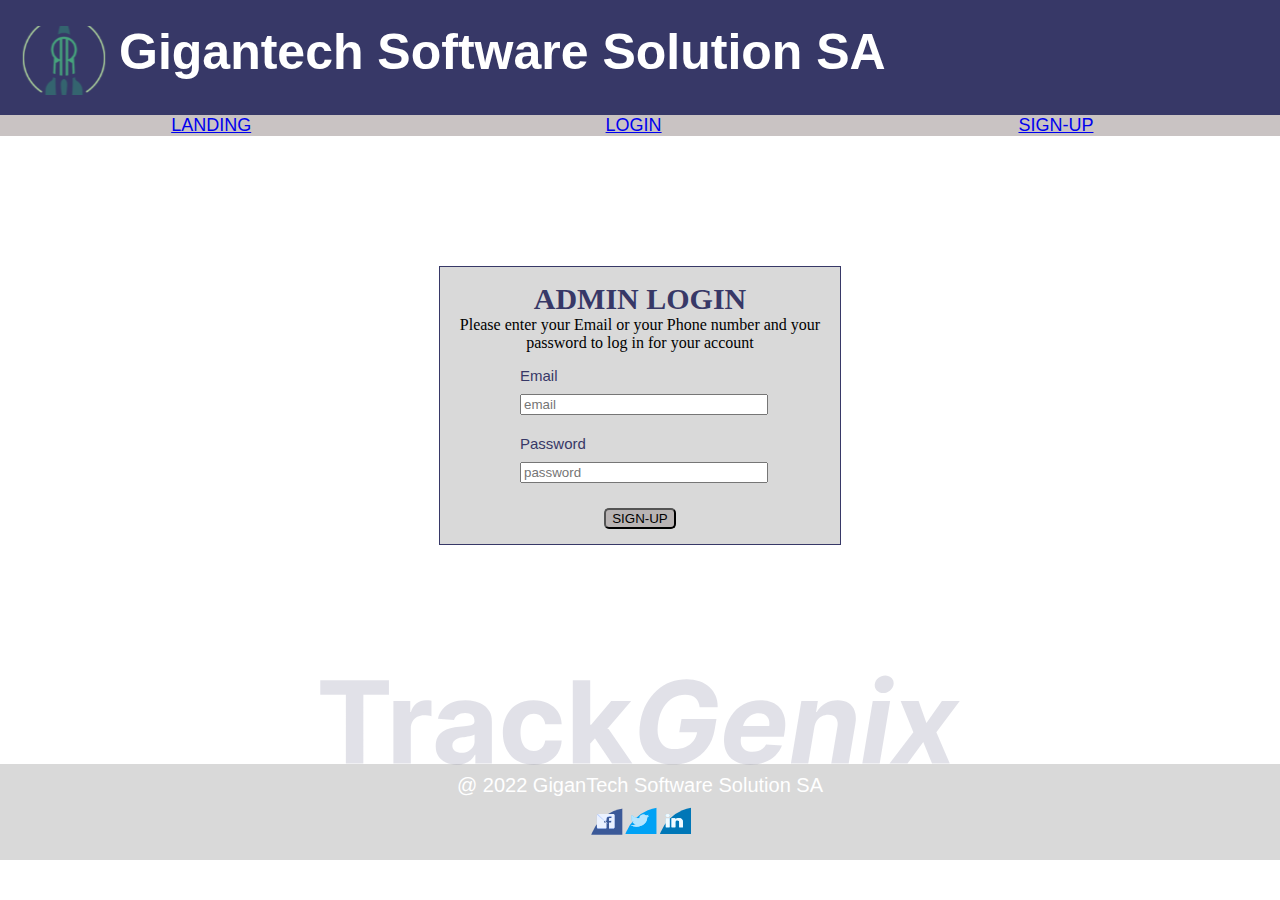
<file: Semana-06/views/login.html>
<!DOCTYPE html>
<html lang="en">
<head>
    <meta charset="UTF-8">
    <meta http-equiv="X-UA-Compatible" content="IE=edge">
    <meta name="viewport" content="width=device-width, initial-scale=1.0">
    <link rel="stylesheet" type="text/css" href="../css/reset.css">
    <link rel="stylesheet" type="text/css" href="../css/header.css">
    <link rel="stylesheet" type="text/css" href="../css/style.css">
    <link rel="stylesheet" type="text/css" href="../css/footer.css">
    <link rel="stylesheet" type="text/css" href="../css/login.css">
    <link rel="stylesheet" type="text/css" href="../css/main.css">
    <script src="../javascript/login.js"></script>
    <title> Trackgenix Login </title>
</head>
<body>
    <header>
        <div>
            <img src="../assets/LOGO-RR 2.svg"  alt="radium rocket logo">
        </div>
        <div>
            <h2>
                <code translate="no">Gigantech Software Solution SA</code>
            </h2>
        </div>
    </header>
    <nav class="horizontal-nav">
        <ul>
            <li>
                <a href="./index.html"> LANDING </a>
            </li>
            <li>
                <a href="./login.html"> LOGIN </a>
            </li>
            <li>
                <a href="./employee-signup.html"> SIGN-UP </a>
            </li>
        </ul>
    </nav>
    <div class="body-login-container">
        <div class="box-login">
            <h2> ADMIN LOGIN </h2>
            <h3> Please enter your Email or your Phone number and your password to log in for your account
            </h3>
            <div>
                <form action="#">
                    <fieldset>
                        <label>Email</label>
                        <input type="text" placeholder="email" id="inputEmail">
                        <p class="error-message">* invalid email</p>
                    </fieldset>
                    <fieldset>
                        <label>Password</label>
                        <input type="password" placeholder="password" id="inputPassword">
                        <p class="error-message">* invalid password</p>
                    </fieldset>
                        <button class="button-login" type="submit">
                            SIGN-UP
                        </button>
                    </div>
                </form>
            </div>
        </div>
    </div>
    <div id="trackgenix-img">
        <img src="../assets/TrackGenix.svg" alt="trackgenix">
    </div>
    <footer class="footer-section">
        <h3>
            <code translate="no">
                @ 2022 GiganTech Software Solution SA
            </code>
        </h3>
        <div class="social">
            <a href="#">
                <img src="../assets/facebook.svg" alt="facebook icon" id="facebook">
            </a>
            <a href="#">
                <img src="../assets/twitter.svg" alt="twitter icon" id="twitter">
            </a>
            <a href="#">
                <img src="../assets/linkendln.svg" alt="linkedln icon" id="linkedln">
            </a>
        </div>
    </footer>
</body>
</html>
</file>
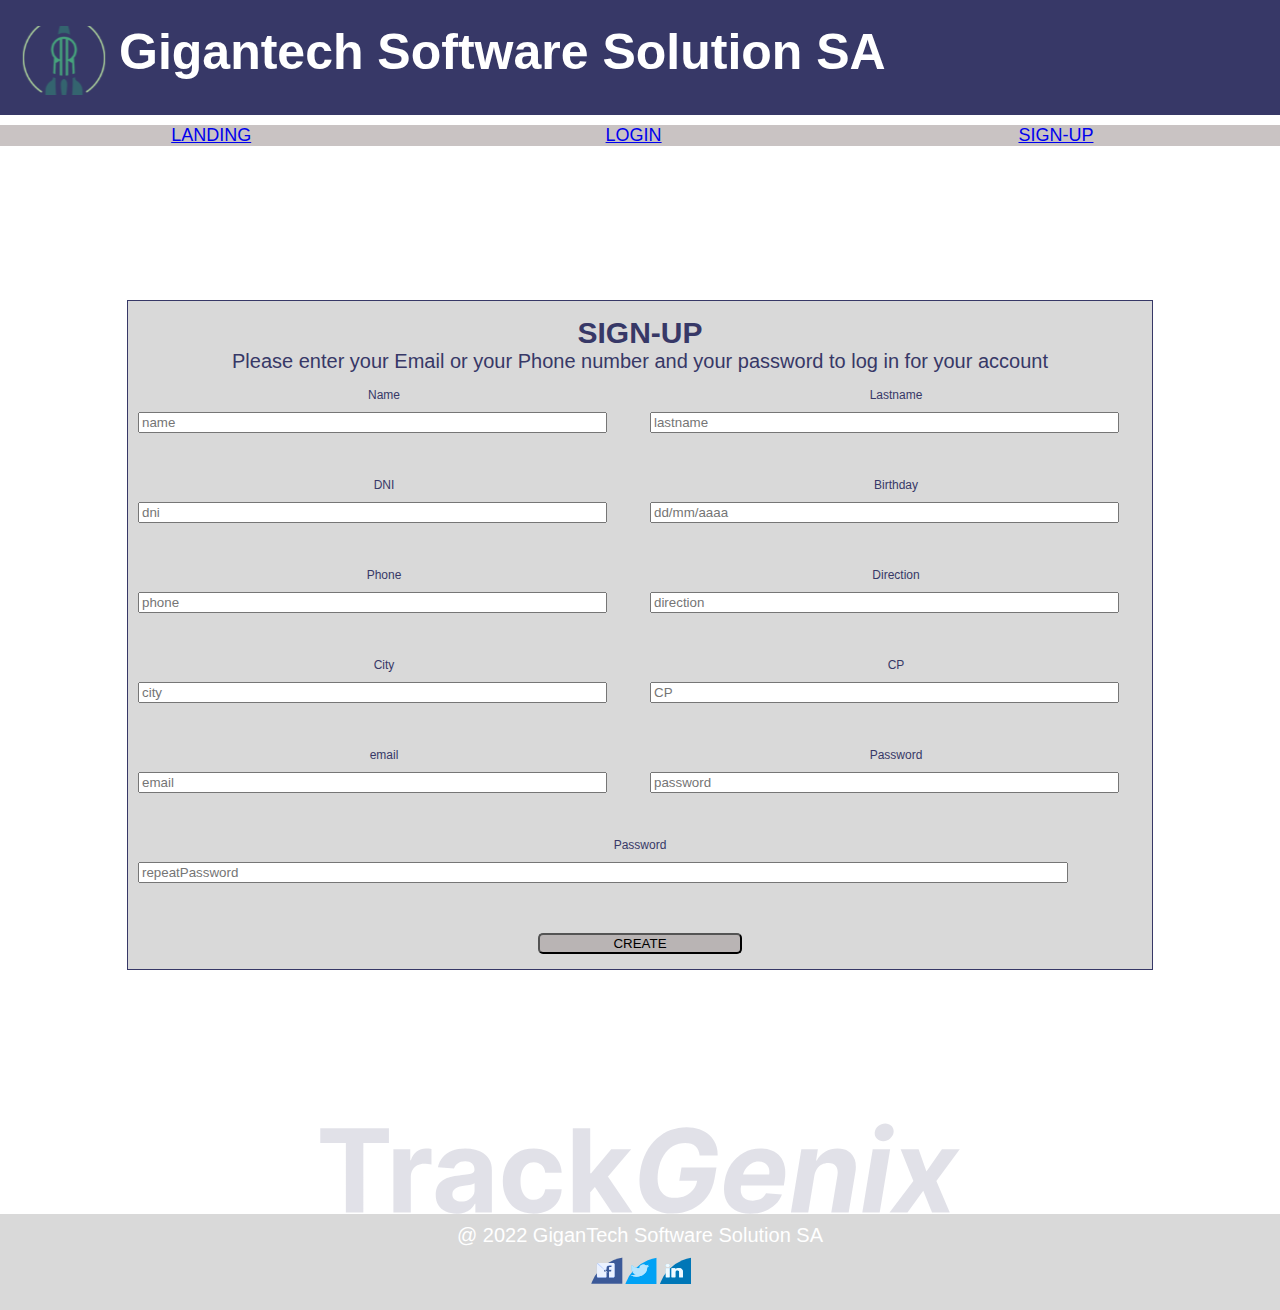
<file: Semana-07/views/employee-signup.html>
<!DOCTYPE html>
<html lang="en">
<head>
    <meta charset="UTF-8">
    <meta http-equiv="X-UA-Compatible" content="IE=edge">
    <meta name="viewport" content="width=device-width, initial-scale=1.0">
    <link rel="stylesheet" type="text/css" href="../css/reset.css">
    <link rel="stylesheet" type="text/css" href="../css/header.css">
    <link rel="stylesheet" type="text/css" href="../css/style.css">
    <link rel="stylesheet" type="text/css" href="../css/footer.css">
    <link rel="stylesheet" type="text/css" href="../css/main.css">
    <link rel="stylesheet" type="text/css" href="../css/employee-signup.css">
    <script src="../javascript/employee-signup.js"></script>
    <title> Trackgenix sign-up </title>
</head>
<body>
    <header>
        <div>
            <img src="../assets/LOGO-RR 2.svg" alt="radium rocket logo">
        </div>
        <div>
            <h2>
                <code translate="no">Gigantech Software Solution SA</code>
            </h2>
        </div>
    </header>
    <main>
        <nav class="horizontal-nav">
            <ul>
                <li>
                    <a href="./index.html"> LANDING </a>
                </li>
                <li>
                    <a href="./login.html"> LOGIN </a>
                </li>
                <li>
                    <a href="./employee-signup.html"> SIGN-UP </a>
                </li>
            </ul>
        </nav>
        <div class="body-login-container">
            <div class="box-login">
                <h2> SIGN-UP </h2>
                <h3> Please enter your Email or your Phone number and your password to log in for your account
                </h3>
                <div>
                    <form action="#">
                        <div class="fields-column">
                            <fieldset>
                                <label>Name</label>
                                <input type="text" placeholder="name" id="inputName">
                                <p class="error-message">* invalid name</p>
                            </fieldset>
                            <fieldset>
                                <label>Lastname</label>
                                <input type="text" placeholder="lastname" id="inputLastname">
                                <p class="error-message">* invalid lastname</p>
                            </fieldset>
                            <fieldset>
                                <label>DNI</label>
                                <input type="text" placeholder="dni" id="inputDNI">
                                <p class="error-message">* invalid DNI</p>
                            </fieldset>
                            <fieldset>
                                <label>Birthday</label>
                                <input type="text" placeholder="dd/mm/aaaa" id="inputBirthday">
                                <p class="error-message">* invalid date</p>
                            </fieldset>
                            <fieldset>
                                <label>Phone</label>
                                <input type="text" placeholder="phone" id="inputPhone">
                                <p class="error-message">* invalid phone</p>
                            </fieldset>
                            <fieldset>
                                <label>Direction</label>
                                <input type="text" placeholder="direction" id="inputDirection">
                                <p class="error-message">* invalid direction</p>
                            </fieldset>
                            <fieldset>
                                <label>City</label>
                                <input type="text" placeholder="city" id="inputCity">
                                <p class="error-message">* invalid city</p>
                            </fieldset>
                            <fieldset>
                                <label>CP</label>
                                <input type="text" placeholder="CP" id="inputCP">
                                <p class="error-message">* invalid cp</p>
                            </fieldset>
                            <fieldset>
                                <label>email</label>
                                <input type="text" placeholder="email" id="inputEmail">
                                <p class="error-message">* invalid email</p>
                            </fieldset>
                            <fieldset>
                                <label>Password</label>
                                <input type="password" placeholder="password" id="inputPassword">
                                <p class="error-message">* invalid password</p>
                            </fieldset>
                            <fieldset>
                                <label>Password</label>
                                <input type="password" placeholder="repeatPassword" id="inputRepeatPassword">
                                <p class="error-message">* invalid password</p>
                            </fieldset>
                        </div>
                        <div class="login-button-container">
                            <button class="button-sign-up" type="submit">
                                CREATE
                            </button>
                        </div>
                    </form>
                </div>
            </div>
        </div>
        <div id="trackgenix-img">
            <img src="../assets/TrackGenix.svg" alt="trackgenix">
        </div>
    </main>
    <footer class="footer-section">
        <h3>
            <code translate="no">
                @ 2022 GiganTech Software Solution SA
            </code>
        </h3>
        <div class="social">
            <a href="#">
                <img src="../assets/facebook.svg" alt="facebook icon" id="facebook">
            </a>
            <a href="#">
                <img src="../assets/twitter.svg" alt="twitter icon" id="twitter">
            </a>
            <a href="#">
                <img src="../assets/linkendln.svg" alt="linkedln icon" id="linkedln">
            </a>
        </div>
    </footer>
</body>
</html>
</file>
<file: Semana-03/css/style.css>
header, main, aside, footer {
    font-family: 'Roboto', sans-serif, 'Lucida Sans';
    color: #373867;
    font-size: 20px;
} 
p {
    display: flex;
    flex-direction: column;
    max-width: 80%;
    align-items: center;
}
h2 {
    display: flex;
    flex-direction: column;
    align-items: center;
    color: #373867;
    font-size: 30px;
    font-weight: 700;
    width: 100%;
}
/* img {
    max-width: 100%;
    padding: 20px; */
    /* background-color: red; */
}

/* header, main, aside, footer {
    font-family: 'Roboto', sans-serif, 'Lucida Sans'; */
/* }
main, aside {
    color: #373867;
    height: 100%;
}
body {
   height: 100%;
}
footer {
    text-align: center;
    width: 100%;
    height: 65px;
    padding: 5px;
    background-color:#D9D9D9;
}
footer img {
    margin-left: 30px;
    margin-top: 10px;
    width: 25px;
}
aside {
    height: 3000px;
    width: 18%;
    margin-right: 15px;
    border-radius: 16px;
    background-color: #C4C4C4;
    z-index: 1;
}
aside nav {
    text-align: justify;
    margin-left: 40px;
    line-height: 85px;
    font-size: 25px;
}
#aside-placeholder {
    margin-left: 10px;
    margin-top: 10px;
    margin-right: 20px;
    width: 65%;
}
#find {
     width: 25px;
    height: 25px;
}
#arrow {
    width: 25px;
    height: 25px;
}
#aside-placeholder input {
    background-color: transparent;
    width: 110px;
    margin-top: 18px;
}
address {
    line-height: 20px;
    font-size: 20px;
}
address div {
    display: inline;
}
address div img {
    margin-left: 10px;
}
.container-contact {
    text-decoration: none;
    text-align: center;
    width: 100%;
    padding: 10px;
    margin-top: 25px;
    margin-bottom: 40px;
    line-height: 18px;
    text-align-last: center;
}
.container-contact h4 {
    margin-left: 10px;
    margin-right: 10px;
    text-align-last: center;
    font-size: 15px;
    max-width: 70%;
}
address h3 {
    text-align: center;
    font-size: 25px;
    line-height: 10px;
}
.icon {
    margin-right: 5px;
}
.blog {
    margin-top: 37px;
    width: 30%;
    margin-left: 45px; */
}
/* .little-blog {
    width: 48%
    margin-bottom: 8px;
    margin-top: 17px;
}
.little-blog article {
    margin-bottom: 20px;
    margin-top: 5px;
} */
/* article div h2 {
    font-size: 15px;
    font-style: bold;
}
.blog-text {
    font-size: 25px;
    font-weight: 700;
    text-align: justify;
}
.text-little-blog h2 {
    font-size: 17px;
    font-weight: 700;
    text-align: justify;
}
.little-button {
    margin-right: 5px;
}
.little-blog-img {
    width: 130px;
    padding: 6px;
}
#trayectory-section {
    clear: both;
    align-items: center;
    width: 100%;
}
#trayectory-section p {
    text-align: justify;
    width: 40%;
    margin-right: 35px;
    margin-left: 35px;
}
#trayectory-section img {
    width: 450px;
    margin-right: 50px;
}
#workwithus-section {
    clear: both;
}
.workwithus-item {
       width: 50%;
   }
.workwithus-item h4 {
    font-weight: 900;
}
.workwithus-item img {
       margin: 10px;
       width: 90px;
       margin-right: 40px;
       margin-bottom: 20px;
   }
   .workwithus-item-two {
    width: 50%;
}
.section-title {
    font-size: 25px;
    font-weight: 700;
    text-align: center;
    margin-top: 30px;
    margin-bottom: 20px;
}
.title-item {
    clear:both;
}
.title-item img {
    vertical-align: middle;
    margin-left:40px;
}
.unir {
    margin-right: 80px;
}
#title {
    clear:both;
}
#list {
    clear:both;
}
#list ol {
    width: 50%;
}
#list li {
    text-align: center;
}
#functions-section img {
    width: 500px;
    margin-right: 100px;
    margin-bottom: 20px;
}
#functions-section li {
     margin-top: 30px;
     font-weight: 700;
     font-size: 20px;
}
#getintouch-section {
    clear: both;
    width: 60%;
    margin-left:20%;
    align-items: center;
    align-content: center;
    text-align: center;
}
#getintouch-section input {
    width: 100%;
    margin-bottom: 10px;
    height: 25px;
}
#getintouch-section select {
    width: 100%;
    margin-bottom: 10px;
}
#getintouch-section textarea {
    width: 80%;
    height: 50px;
    margin-bottom: 10px;
}
p {
    font-size: 17px;
    margin-top: 15px;
} */


/* Agustin Schiaffino11:08
https://www.figma.com/file/nNTIPd7HwRNBoqBnlLO4Vl/UI-kit-RR-(BaSP)-B?node-id=37%3A19
Nicolás Blasco11:31
<section>
            <div>
                <div>
                    <a>menu-dots</a>
                </div>
                <div>
                    <a>sobrecito</a>
                </div>
            </div>
            <div>
                <h1></h1>
            </div>
            <div>
                <a>mensaje</a>
            </div>
        </section> */
</file>
<file: Semana-03/css/header.css>
header {
    display: flex;
    flex-wrap:nowrap;
    width: 100%;
    justify-content: baseline;
    background-color: #373867;
}
header img {
    margin-left: 14px;
    vertical-align: auto;
    width: 100px;
    height: 60%;
    margin-top: 23%;
}
header div code {
    color: #FFFFFF;
    margin-top: 23px;
    margin-left: 10px;
    margin-bottom: 20px;
    width: 100%;
    font-size: 30px;
    font-weight: bolder;
}
h1 {
    text-decoration: underline;
    margin-bottom: 17px;
}
</file>
<file: Semana-03/css/footer.css>
.footer-section {
    width: 100%;
    display: flex;
    flex-direction: column;
    justify-content: center;
    background-color: #D9D9D9;
    margin-bottom: 0px;
    /* margin-top: 400px; */
}
.footer-section h3 code{
    display: flex;
    flex-wrap: wrap;
    justify-content: center;
    width: 100%;
    margin-top: 10px;
    color: white;
}
</file>
<file: Semana-03/css/main.css>
main {
    width: 100%;
    margin-top: 10px;
}
#arrow-tablet {
    display: none;
}
h1 {
    font-style: bold;
    font-weight: 700;
    font-size: 40px;
}
.mobile-nav-align-row {
    display: flex;
    justify-content: space-between;
    margin-top: 10px;
    margin-bottom: 10 px;
}
.menu-postal-icons {
    display: flex;
    flex-direction: column;
}
#contact {
    margin-left: 9px;
    margin-top: 12px;
}
#burger {
    display: flex;
    justify-content: right;
    margin-right: 10px;
}
#menu-dots {
    margin-left: 10px;
}
main section article {
    width: 100%;
}
main button {
    display: flex;
    flex-direction: column;
}
.column-article {
    display: flex;
    flex-direction: column;
    width: 100%;
    align-items: center;
    border-radius: 10;
    margin-bottom: 55px;
}
.column-article article img, .trayectory img, .workwithus-item img, .section-functions div div img {
    display: flex;
    flex-direction: column;
    justify-content: center;
    width: 75%;
    align-items: center;
    border-radius: 10px;
    margin-bottom: 25px;
    margin-left: auto;
    margin-right: auto;
    margin-top: 20px;
    height: 300px;
}
.column-article article p, .trayectory p, .section-title, .workwithus-item div p, .section-functions div div, .title-section div ul li, .list-section p ol {
    display: flex;
    flex-direction: column;
    width: 100%;
    align-items: center;
    justify-content: left;
    margin-bottom: 20px;
    margin-left: auto;
    margin-right: auto;
    margin-top: 10px;
}
.big-image {
    width: 80%;
    align-items: center;
}
.blog-2 {
    order: 2;
}
.blog-3 {
    order: -1;
}
.read-more-button {
    display: flex;
    flex-direction: column;
    margin-left: auto;
    margin-right: auto;
    margin-top: 15px;
    background-color: aliceblue;
    border-color: transparent;
    color: gray;
    font-family: "Roboto", sans-serif;
    border-radius: 5px;
}
.section-title, .section-function h2 {
    display: flex;
    flex-direction: row;
    justify-content: center;
    font-size: 30px;
    font-weight: 700;
    margin-bottom: 70px;
    width: 97%;
}
.section-title p {
    margin-bottom: 70px;
}
.section-functions div div {
    font-size: 25px;
    line-height: 50px;
    width: 100%;
}
.getintouch-section form {
    display: flex;
    flex-direction: column;
    width: 100%;
    align-items: center;
    margin-top: 15px;
    margin-bottom: 15px;
    border-radius: 5px;
    height: fit-content;
}
.getintouch-section div textarea {
    background-color: transparent;
    border-color: rgb(225, 213, 213);
    height: 100%;
    color: gray;
    font-family: "Roboto", sans-serif;
    border-radius: 5px;
    margin-top: 15px;
    margin-bottom: 15px;
}
.title-section {
    display: flex;
    flex-direction: column;
    justify-content: center;
    width: 100%;
    align-items: center;
    margin-bottom: 25px;
    margin-top: 20px;
    height: 300px;
}
.title-section h2 {
    margin-top: 750px;
}
.title-section-icons {
    display: flex;
    flex-direction: column;
    width: 100%;
    align-items: center;
    justify-content: left;
    margin-bottom: 20px;
    margin-left: auto;
    margin-right: auto;
    margin-top: 10px;
}
.social {
    display: flex;
    flex-direction: row;
    width: 100%;
    align-items: center;
    justify-content: center;
    margin-bottom: 20px;
    margin-top: 10px;
}
.list-section {
    display: flex;
    flex-direction: column;
    width: 100%;
    align-items: center;
    justify-content: center;
    margin-bottom: 20px;
    margin-left: auto;
    margin-right: auto;
    margin-top: 600px;
}
.list-type {
    margin-top: 35px;
    margin-bottom: 20px;
}
@media (min-width: 768px){
    #arrow-tablet {
        display: flex;
    }
    #contact {
        margin-top: 0px;
    }
    .mobile-nav-align-row {
        display: flex;
        justify-content: space-between;
        margin-top: 10px;
        margin-bottom: 10 px;
    }
    .menu-postal-icons {
        display: flex;
        flex-direction: row;
        margin-left: 6px;
    }
    h1 {
        font-style: bold;
        font-weight: 700;
        font-size: 60px;
    }

    .big-image, .blog-2, .blog-3 {
        display: flex;
        flex-direction: column;
    }
    .column-article {
        display: flex;
        flex-direction: row;
        width: auto;
    }
    .big-image {
        margin-bottom: 0px;
        padding-top: 0px;
    }
    .work-container {
        display: flex;
        flex-direction: row;
    }
    .workwithus-item {
        display: flex;
        flex-direction: row;
        width: 100%;
    }
    .workwithus-item img, .workwithus-item p {
        width: 25%;
        display: flex;
        flex-direction: column;
        margin-left: 50px;
    }
    .wwus-text {
        display: flex;
        flex-direction: column;
        justify-content: center;
    }
    .section-title {
        display: flex;
        margin-bottom: 20px;
    }
    .functions-img-and-list {
        display: flex;
        flex-direction: row;
        justify-content: space-between;
        margin-top: 30px;
        width: 100%;
    }
    .functions-img-and-list div img {
        margin-left: 30px;
    }
    .functions-img-and-list div ol {
        width: 70%;
        margin-left: 30px;
        font-weight: 700;
        font-size: 20px;
        text-decoration: underline;
        margin-top: 65px;
    }
    .section-functions {
        width: 100%;
    }
    .title-section {
        margin-bottom: 50px;
    }
    .title-section h2 {
        margin-top: 50%;
        margin-bottom: 50px;
    }
    .title-block {
        width: 25%;
        display: flex;
        flex-direction: row;
    }
    .title-section-one {
        display: flex;
        flex-wrap: wrap;
        flex-direction: column;
    }
    .title-section-icons {
        display: flex;
        flex-direction: column;
        justify-content: center;
        width: 100%;
        margin: 0;
    }
    .line {
        height: 40px;
        align-items: center;
        width: 80%;
    }
    .title-text ul li {
        display: flex;
        flex-direction: column;
    }
    .list-section-lists {
        margin-top: 700px;
        display: flex;
        flex-direction: row;
        justify-content: center;
        width: 100%;
    }
    .p-list {
        display: flex;
        flex-direction: column;
    }
    input, select, textarea {
        display: flex;
        flex-direction: column;
        width: 650px;
        margin-bottom: 30px;
    }
}
@media (min-width: 1024px){
    main {
        display: flex;
        flex-direction: column;
        width: 50%;
        justify-content: right;
        margin-top: 0%;
    }
    #arrow-tablet, #menu-dots, #contact {
        display: none;
    }
    #burger {
        display: block;
    }
    .trayectory {
        border-bottom: 20px rgb(0, 0, 0);
        margin-bottom: 20px;
    }
    #burger {
        display: flex;
        flex-direction: column;
        margin-top: 20px;
    }
}
</file>
<file: Semana-03/css/sidebar.css>
aside {
    display: none;
}
@media (min-width: 768px) {
}
@media (min-width: 1024px) {
    aside {
        display: flex;
        flex-direction: column;
        justify-content: left;
        width: 20%;
        background-color: #C4C4C4;
        height: 100%;
        border-radius: 10px;
    }
    #placeholderline {
        display: flex;
        flex-direction: row;
        justify-content: space-between;
    }
    #aside-placeholder input {
        background-color: transparent;
        width: 130px;
        margin-top: 18px;

    }

    }
}
</file>
<file: Semana-07/css/style.css>
header, main, aside, footer {
    font-family: 'Roboto', sans-serif, 'Lucida Sans';
    color: #373867;
    font-size: 20px;
}
.horizontal-nav {
    list-style: none;
    display: flex;
    justify-content: space-between;
    background-color: rgb(201, 195, 195);
    font-family: "roboto", sans-serif;
    font-size: 18px;
}
.horizontal-nav ul li {
    display: block;
}
link {
    text-decoration: none;
}
aside {
    display: none;
}
p {
    max-width: 80%;
    align-items: center;
}
h2 {
    display: flex;
    flex-direction: column;
    align-items: center;
    color: #373867;
    font-size: 30px;
    font-weight: 700;
    width: 100%;
}
@media (min-width: 768px){
    main fieldset {
        flex: 40%;
    }
    main fieldset input{
        width: 90%;
        margin-left: 10px;
    }
    header div code {
        font-size: 50px;
    }
    main .lists {
		display: flex;
		flex-direction: row;
		width: 98%;
		justify-content: center;
	}
	main .lists div {
		width: 45%;
	}
	main .blog-2 {
        flex-direction: row;
    }
	main .column-articles {
	    flex-direction: row;
	}
	main .big-image{
		width: 58%;
		align-items: center;
	}
	main .little-image{
		width: 38%;
	}
	main .blog-2 img{
		width:30%;
		height: 100%;
		padding-left:0%;
	}
    main #arrow-tablet {
        display: flex;
    }
    main #contact {
        margin-top: 0px;
    }
    main .mobile-nav-align-row {
        display: flex;
        justify-content: space-between;
        margin-top: 10px;
        margin-bottom: 10 px;
    }
    main .menu-postal-icons {
        display: flex;
        flex-direction: row;
        margin-left: 6px;
    }
    main h1 {
        font-style: bold;
        font-weight: 700;
        font-size: 60px;
    }
    main .work-container {
        display: flex;
        flex-direction: row;
    }
    main .workwithus-item {
        display: flex;
        flex-direction: row;
        width: 100%;
    }
    main .workwithus-item img, .workwithus-item p {
        width: 25%;
        display: flex;
        flex-direction: column;
        margin-left: 50px;
    }
    main .wwus-text {
        display: flex;
        flex-direction: column;
        justify-content: center;
    }
    main .section-title {
        display: flex;
        margin-bottom: 20px;
    }
    main .functions-img-and-list {
        display: flex;
        flex-direction: row;
        justify-content: space-between;
        margin-top: 30px;
        width: 100%;
    }
    main .functions-img-and-list div img {
        margin-left: 30px;
    }
    main .functions-img-and-list div ol {
        width: 70%;
        margin-left: 30px;
        font-weight: 700;
        font-size: 20px;
        text-decoration: underline;
        margin-top: 15px;
    }
    main .section-functions {
        width: 100%;
    }
    main .title-section {
        margin-bottom: 20px;
    }
    main .title-section h2 {
        margin-top: 10px;
        margin-bottom: 20px;
    }
    main .title-block {
        width: 25%;
        display: flex;
        flex-direction: row;
    }
    main .title-section-one {
        display: flex;
        flex-wrap: wrap;
        flex-direction: column;
    }
    main .title-section-icons {
        display: flex;
        flex-direction: column;
        justify-content: center;
        width: 100%;
        margin: 0;
    }
    main .line {
        height: 40px;
        align-items: center;
        width: 80%;
    }
    main .title-text ul li {
        display: flex;
        flex-direction: column;
    }
    main .list-section-lists {
        margin-top: 10px;
        width: 100%;
        margin-bottom: 20px;
    }
    main .p-list {
        display: flex;
        flex-direction: column;
    }
    main input, select, textarea {
        display: flex;
        flex-direction: column;
        width: 80%;
        margin-bottom: 30px;
    }
}
@media (min-width: 1024px){
    body {
        flex-wrap: wrap;
    }
    footer .footer-section {
        display: flex;
        justify-content: right;
        width: 100%;
    }
    main {
		width: 80%;
        display: flex;
        flex-direction: column;
        margin-top: 0%;
	}
    main header div {
        justify-content: center;
        font-size: 60px;
    }
    main .big-image, .little-image, .blog-2 {
        border-bottom: solid 2px #373867;
    }
    main #arrow-tablet, #menu-dots, #contact {
        display: none;
    }
    main .trayectory {
        border-bottom: 20px rgb(0, 0, 0);
        margin-bottom: 20px;
    }
    main #burger {
        display: flex;
        flex-direction: column;
        margin-top: 20px;
    }
    main .horizontal-nav ul {
        display: flex;
        flex-direction: row;
        align-content: space-between;
    }
    main .body-login-container {
        width: 100%;
        display: flex;
        justify-content: center;
    }
    main #trackgenix-img {
        width: 100%;
        text-align: center;
        margin-bottom: -5px;
    }
}
</file>
<file: Semana-07/css/header.css>
header {
    display: flex;
    flex-wrap:nowrap;
    width: 100%;
    justify-content: baseline;
    background-color: #373867;
}
header img {
    margin-left: 14px;
    vertical-align: auto;
    width: 100px;
    height: 60%;
    margin-top: 23%;
}
header div code {
    color: #FFFFFF;
    margin-top: 23px;
    margin-left: 10px;
    margin-bottom: 20px;
    width: 100%;
    font-size: 30px;
    font-weight: bolder;
}
h1 {
    text-decoration: underline;
    margin-bottom: 17px;
}
</file>
<file: Semana-07/css/footer.css>
.footer-section {
    width: 100%;
    display: flex;
    flex-direction: column;
    justify-content: center;
    background-color: #D9D9D9;
    margin-bottom: 0px;
}
.footer-section h3 code{
    display: flex;
    flex-wrap: wrap;
    justify-content: center;
    width: 100%;
    margin-top: 10px;
    color: white;
}
</file>
<file: Semana-07/css/main.css>
#principal {
	display: flex;
	width: 100%;
}
main {
    width: 100%;
    margin-top: 10px;
}
#arrow-tablet {
    display: none;
}
h1 {
    font-style: bold;
    font-weight: 700;
    font-size: 40px;
}
.mobile-nav-align-row {
    display: flex;
    justify-content: space-between;
    margin-top: 10px;
    margin-bottom: 10 px;
}
.menu-postal-icons {
    display: flex;
    flex-direction: column;
}
#contact {
    margin-left: 9px;
    margin-top: 12px;
}
#burger {
    display: flex;
    justify-content: right;
    margin-right: 10px;
}
#menu-dots {
    margin-left: 10px;
}
main section article {
    width: 100%;
}
main button {
    display: flex;
    flex-direction: column;
}
.column-articles {
    display: flex;
    flex-direction: column;
    width: 98%;
	justify-content: center;
    margin-bottom: 10px;
	padding-left:2%;
}
.lists {
    display: flex;
    flex-direction: column;
    width: 98%;
	justify-content: center;
}
.lists div {
    width: 90%;
	padding-left:20%;
}
.column-articles img{
    width: 85%;
}
div {
}
.big-image{
	width: 100%;
	text-align:center;
	font-size:22px;
}
.little-image{
	width: 100%;
    align-items: center;
	font-size:18px;
}
.blog-2 img{
	width:90%;
	padding-left:5%;
	height: 200px;;
	text-align:center;
}
.blog-2 p{
	padding-left:10%;
}
.big-image p{
	padding-left:10%;
}
.blog-2 {
	display: flex;
	flex-direction: column;
	padding-bottom:10px;
	text-align:center;
}
.column-article article img, .trayectory img, .workwithus-item img, .section-functions div div img {
    display: flex;
    flex-direction: column;
    justify-content: center;
    width: 75%;
    align-items: center;
    border-radius: 10px;
    margin-bottom: 25px;
    margin-left: auto;
    margin-right: auto;
    margin-top: 20px;
    height: 300px;
}
.column-article article p, .trayectory p, .section-title, .workwithus-item div p, .section-functions div div, .title-section div ul li, .list-section p ol {
    display: flex;
    flex-direction: column;
    width: 100%;
    align-items: center;
    justify-content: left;
    margin-bottom: 20px;
    margin-left: auto;
    margin-right: auto;
    margin-top: 10px;
}
.read-more-button {
    display: flex;
    flex-direction: column;
    margin-left: auto;
    margin-right: auto;
    margin-top: 15px;
    background-color: aliceblue;
    border-color: transparent;
    color: gray;
    font-family: "Roboto", sans-serif;
    border-radius: 5px;
}
.section-title, .section-function h2 {
    display: flex;
    flex-direction: row;
    justify-content: center;
    font-size: 30px;
    font-weight: 700;
    margin-bottom: 70px;
    width: 97%;
}
.section-title p {
    margin-bottom: 70px;
}
.section-functions div div {
    font-size: 25px;
    line-height: 50px;
    width: 100%;
}
.getintouch-section {
    display: flex;
    flex-direction: column;
    justify-content: center;
    align-items: center;
    width: 100%;
    flex: 1 1 0;
}
.getintouch-section form {
    display: flex;
    flex-direction: column;
    width: 100%;
    align-items: center;
    margin-top: 15px;
    margin-bottom: 15px;
}
.getintouch-section form input {
    width: 500px;
    height: 40px;
    margin-top: 15px;
    border-radius: 5px;
    align-items: center;
}
.getintouch-section select {
    width: 500px;
    height: 40px;
    align-content: center;
    margin-top: 15px;
}
.getintouch-section div textarea {
    display: flex;
    background-color: transparent;
    border-color: rgb(225, 213, 213);
    height: 100px;
    color: rgb(186, 185, 185);
    font-family: "Roboto", sans-serif;
    border-radius: 5px;
    margin-top: 15px;
    margin-bottom: 15px;
    width: 500px;
    flex: 1 1 auto;
}
.title-section {
    justify-content: center;
    width: 100%;
    align-items: center;
    margin-bottom: 25px;
    margin-top: 20px;
}
.title-section h2 {
    margin-top: 15px;
}
.title-section-icons {
    display: flex;
    flex-direction: column;
    width: 100%;
    align-items: center;
    justify-content: left;
    margin-bottom: 20px;
    margin-left: auto;
    margin-right: auto;
    margin-top: 10px;
}
.social {
    display: flex;
    flex-direction: row;
    width: 100%;
    align-items: center;
    justify-content: center;
    margin-bottom: 20px;
    margin-top: 10px;
}
.list-section {
    width: 100%;
    align-items: center;
    justify-content: center;
    margin-bottom: 20px;
    margin-left: auto;
    margin-right: auto;
    margin-top: 10px;
}
.list-type {
    margin-top: 35px;
    margin-bottom: 20px;
}
</file>
<file: Semana-07/css/sidebar.css>
@media (min-width: 1024px) {
    aside {
        display: flex;
        flex-direction: column;
        justify-content: left;
        width: 20%;
        background-color: #C4C4C4;
        border-radius: 10px;
    }
    #placeholderline {
        display: flex;
        flex-direction: row;
        justify-content: space-between;
    }
    #aside-placeholder input {
        background-color: transparent;
        width: 130px;
        margin-top: 18px;
    }
    aside nav {
        font-size: 30px;
        line-height: 60px;
        margin-top: 30px;
        padding-left: 10px;
        padding-bottom: 30px;
        margin-bottom: 30px;
        border-bottom: solid 2px #373867;
    }
    aside address {
        font-size: 15px;
    }
    address h3 {
        font-size: 30px;
        font-family: "Roboto", sans-serif;
        text-align: center;
    }
    .container-contact {
        line-height: 40px;
        font-size: 20px;
        display: flex;
        flex-direction: row;
    }
}
</file>
<file: Semana-06/css/header.css>
header {
    display: flex;
    flex-wrap:nowrap;
    width: 100%;
    justify-content: baseline;
    background-color: #373867;
}
header img {
    margin-left: 14px;
    vertical-align: auto;
    width: 100px;
    height: 60%;
    margin-top: 23%;
}
header div code {
    color: #FFFFFF;
    margin-top: 23px;
    margin-left: 10px;
    margin-bottom: 20px;
    width: 100%;
    font-size: 30px;
    font-weight: bolder;
}
h1 {
    text-decoration: underline;
    margin-bottom: 17px;
}
</file>
<file: Semana-06/css/style.css>
header, main, aside, footer {
    font-family: 'Roboto', sans-serif, 'Lucida Sans';
    color: #373867;
    font-size: 20px;
}
.horizontal-nav {
    list-style: none;
    display: flex;
    justify-content: space-between;
    background-color: rgb(201, 195, 195);
    font-family: "roboto", sans-serif;
    font-size: 18px;
}
.horizontal-nav ul li {
    display: block;
}
link {
    text-decoration: none;
}
aside {
    display: none;
}
p {
    max-width: 80%;
    align-items: center;
}
h2 {
    display: flex;
    flex-direction: column;
    align-items: center;
    color: #373867;
    font-size: 30px;
    font-weight: 700;
    width: 100%;
}
@media (min-width: 768px){
    main fieldset {
        flex: 40%;
    }
    main fieldset input{
        width: 90%;
        margin-left: 10px;
    }
    header div code {
        font-size: 50px;
    }
    main .lists {
		display: flex;
		flex-direction: row;
		width: 98%;
		justify-content: center;
	}
	main .lists div {
		width: 45%;
	}
	main .blog-2 {
        flex-direction: row;
    }
	main .column-articles {
	    flex-direction: row;
	}
	main .big-image{
		width: 58%;
		align-items: center;
	}
	main .little-image{
		width: 38%;
	}
	main .blog-2 img{
		width:30%;
		height: 100%;
		padding-left:0%;
	}
    main #arrow-tablet {
        display: flex;
    }
    main #contact {
        margin-top: 0px;
    }
    main .mobile-nav-align-row {
        display: flex;
        justify-content: space-between;
        margin-top: 10px;
        margin-bottom: 10 px;
    }
    main .menu-postal-icons {
        display: flex;
        flex-direction: row;
        margin-left: 6px;
    }
    main h1 {
        font-style: bold;
        font-weight: 700;
        font-size: 60px;
    }
    main .work-container {
        display: flex;
        flex-direction: row;
    }
    main .workwithus-item {
        display: flex;
        flex-direction: row;
        width: 100%;
    }
    main .workwithus-item img, .workwithus-item p {
        width: 25%;
        display: flex;
        flex-direction: column;
        margin-left: 50px;
    }
    main .wwus-text {
        display: flex;
        flex-direction: column;
        justify-content: center;
    }
    main .section-title {
        display: flex;
        margin-bottom: 20px;
    }
    main .functions-img-and-list {
        display: flex;
        flex-direction: row;
        justify-content: space-between;
        margin-top: 30px;
        width: 100%;
    }
    main .functions-img-and-list div img {
        margin-left: 30px;
    }
    main .functions-img-and-list div ol {
        width: 70%;
        margin-left: 30px;
        font-weight: 700;
        font-size: 20px;
        text-decoration: underline;
        margin-top: 15px;
    }
    main .section-functions {
        width: 100%;
    }
    main .title-section {
        margin-bottom: 20px;
    }
    main .title-section h2 {
        margin-top: 10px;
        margin-bottom: 20px;
    }
    main .title-block {
        width: 25%;
        display: flex;
        flex-direction: row;
    }
    main .title-section-one {
        display: flex;
        flex-wrap: wrap;
        flex-direction: column;
    }
    main .title-section-icons {
        display: flex;
        flex-direction: column;
        justify-content: center;
        width: 100%;
        margin: 0;
    }
    main .line {
        height: 40px;
        align-items: center;
        width: 80%;
    }
    main .title-text ul li {
        display: flex;
        flex-direction: column;
    }
    main .list-section-lists {
        margin-top: 10px;
        width: 100%;
        margin-bottom: 20px;
    }
    main .p-list {
        display: flex;
        flex-direction: column;
    }
    main input, select, textarea {
        display: flex;
        flex-direction: column;
        width: 80%;
        margin-bottom: 30px;
    }
}
@media (min-width: 1024px){
    body {
        flex-wrap: wrap;
    }
    footer .footer-section {
        display: flex;
        justify-content: right;
        width: 100%;
    }
    main {
		width: 80%;
        display: flex;
        flex-direction: column;
        margin-top: 0%;
	}
    main header div {
        justify-content: center;
        font-size: 60px;
    }
    main .big-image, .little-image, .blog-2 {
        border-bottom: solid 2px #373867;
    }
    main #arrow-tablet, #menu-dots, #contact {
        display: none;
    }
    main .trayectory {
        border-bottom: 20px rgb(0, 0, 0);
        margin-bottom: 20px;
    }
    main #burger {
        display: flex;
        flex-direction: column;
        margin-top: 20px;
    }
    main .horizontal-nav ul {
        display: flex;
        flex-direction: row;
        align-content: space-between;
    }
    main .body-login-container {
        width: 100%;
        display: flex;
        justify-content: center;
    }
    main #trackgenix-img {
        width: 100%;
        text-align: center;
        margin-bottom: -5px;
    }
}
</file>
<file: Semana-06/css/footer.css>
.footer-section {
    width: 100%;
    display: flex;
    flex-direction: column;
    justify-content: center;
    background-color: #D9D9D9;
    margin-bottom: 0px;
}
.footer-section h3 code{
    display: flex;
    flex-wrap: wrap;
    justify-content: center;
    width: 100%;
    margin-top: 10px;
    color: white;
}
</file>
<file: Semana-06/css/login.css>
.body-login-container {
    width: 100%;
    display: flex;
    justify-content: center;
}
#trackgenix-img {
    width: 100%;
    text-align: center;
    margin-bottom: -5px;
}
#trackgenix-img img {
    width: 50%;
}
.button-login{
    background-color: rgb(185, 180, 180);
    margin-top: 20px;
    border-radius: 5px;
}
.box-login {
    background-color: #D9D9D9;
    width: 400px;
    text-align: center;
    margin-top: 130px;
    margin-bottom: 130px;
    padding-top: 15px;
    padding-bottom: 15px;
    border: #373867 solid 1px;
}
input {
    width: 60%;
    margin-top: 10px;
    margin-bottom: 5px;
    margin-left: 80px;
    margin-right: 10px;
    justify-content: center;
}
label {
    font-size: 15px;
    color: #373867;
    text-align: left;
    padding-left: 80px;
    margin-top: 15px;
    font-family: "Roboto", sans-serif;
    font-weight: 400;
}
fieldset {
    display: flex;
    flex-direction: column;
}
.error-message {
    color: red;
    font-size: 17px;
}
.hidden {
    display: none;
}
.horizontal-nav ul {
    display: flex;
    flex-direction: row;
    margin: auto;
    width: 100%;
}
.horizontal-nav ul li{
    width: 33%;
    text-align: center;
}
</file>
<file: Semana-06/css/main.css>
#principal {
	display: flex;
	width: 100%;
}
main {
    width: 100%;
    margin-top: 10px;
}
#arrow-tablet {
    display: none;
}
h1 {
    font-style: bold;
    font-weight: 700;
    font-size: 40px;
}
.mobile-nav-align-row {
    display: flex;
    justify-content: space-between;
    margin-top: 10px;
    margin-bottom: 10 px;
}
.menu-postal-icons {
    display: flex;
    flex-direction: column;
}
#contact {
    margin-left: 9px;
    margin-top: 12px;
}
#burger {
    display: flex;
    justify-content: right;
    margin-right: 10px;
}
#menu-dots {
    margin-left: 10px;
}
main section article {
    width: 100%;
}
main button {
    display: flex;
    flex-direction: column;
}
.column-articles {
    display: flex;
    flex-direction: column;
    width: 98%;
	justify-content: center;
    margin-bottom: 10px;
	padding-left:2%;
}
.lists {
    display: flex;
    flex-direction: column;
    width: 98%;
	justify-content: center;
}
.lists div {
    width: 90%;
	padding-left:20%;
}
.column-articles img{
    width: 85%;
}
div {
}
.big-image{
	width: 100%;
	text-align:center;
	font-size:22px;
}
.little-image{
	width: 100%;
    align-items: center;
	font-size:18px;
}
.blog-2 img{
	width:90%;
	padding-left:5%;
	height: 200px;;
	text-align:center;
}
.blog-2 p{
	padding-left:10%;
}
.big-image p{
	padding-left:10%;
}
.blog-2 {
	display: flex;
	flex-direction: column;
	padding-bottom:10px;
	text-align:center;
}
.column-article article img, .trayectory img, .workwithus-item img, .section-functions div div img {
    display: flex;
    flex-direction: column;
    justify-content: center;
    width: 75%;
    align-items: center;
    border-radius: 10px;
    margin-bottom: 25px;
    margin-left: auto;
    margin-right: auto;
    margin-top: 20px;
    height: 300px;
}
.column-article article p, .trayectory p, .section-title, .workwithus-item div p, .section-functions div div, .title-section div ul li, .list-section p ol {
    display: flex;
    flex-direction: column;
    width: 100%;
    align-items: center;
    justify-content: left;
    margin-bottom: 20px;
    margin-left: auto;
    margin-right: auto;
    margin-top: 10px;
}
.read-more-button {
    display: flex;
    flex-direction: column;
    margin-left: auto;
    margin-right: auto;
    margin-top: 15px;
    background-color: aliceblue;
    border-color: transparent;
    color: gray;
    font-family: "Roboto", sans-serif;
    border-radius: 5px;
}
.section-title, .section-function h2 {
    display: flex;
    flex-direction: row;
    justify-content: center;
    font-size: 30px;
    font-weight: 700;
    margin-bottom: 70px;
    width: 97%;
}
.section-title p {
    margin-bottom: 70px;
}
.section-functions div div {
    font-size: 25px;
    line-height: 50px;
    width: 100%;
}
.getintouch-section {
    display: flex;
    flex-direction: column;
    justify-content: center;
    align-items: center;
    width: 100%;
    flex: 1 1 0;
}
.getintouch-section form {
    display: flex;
    flex-direction: column;
    width: 100%;
    align-items: center;
    margin-top: 15px;
    margin-bottom: 15px;
}
.getintouch-section form input {
    width: 500px;
    height: 40px;
    margin-top: 15px;
    border-radius: 5px;
    align-items: center;
}
.getintouch-section select {
    width: 500px;
    height: 40px;
    align-content: center;
    margin-top: 15px;
}
.getintouch-section div textarea {
    display: flex;
    background-color: transparent;
    border-color: rgb(225, 213, 213);
    height: 100px;
    color: rgb(186, 185, 185);
    font-family: "Roboto", sans-serif;
    border-radius: 5px;
    margin-top: 15px;
    margin-bottom: 15px;
    width: 500px;
    flex: 1 1 auto;
}
.title-section {
    justify-content: center;
    width: 100%;
    align-items: center;
    margin-bottom: 25px;
    margin-top: 20px;
}
.title-section h2 {
    margin-top: 15px;
}
.title-section-icons {
    display: flex;
    flex-direction: column;
    width: 100%;
    align-items: center;
    justify-content: left;
    margin-bottom: 20px;
    margin-left: auto;
    margin-right: auto;
    margin-top: 10px;
}
.social {
    display: flex;
    flex-direction: row;
    width: 100%;
    align-items: center;
    justify-content: center;
    margin-bottom: 20px;
    margin-top: 10px;
}
.list-section {
    width: 100%;
    align-items: center;
    justify-content: center;
    margin-bottom: 20px;
    margin-left: auto;
    margin-right: auto;
    margin-top: 10px;
}
.list-type {
    margin-top: 35px;
    margin-bottom: 20px;
}
</file>
<file: Semana-07/css/employee-signup.css>
main {
    display: flex;
    width: 100%;
    height: 100%;
}
.body-login-container {
    width: 100%;
    display: flex;
    justify-content: center;
}
main {
    display: flex;
    flex-direction: column;
}
#trackgenix-img {
    width: 100%;
    margin-bottom: -5px;
}
#trackgenix-img img {
    width: 50%;
}
.button-sign-up{
    display: flex;
    align-content: center;
    background-color: rgb(185, 180, 180);
    margin-top: 20px;
    border-radius: 5px;
    width: 20%;
    align-items: center;
}
.login-button-container {
    display: flex;
    justify-content: center;
}
.box-login {
    background-color: #D9D9D9;
    width: 80%;
    text-align: center;
    margin-top: 12%;
    margin-bottom: 12%;
    padding-top: 15px;
    padding-bottom: 15px;
    border: #373867 solid 1px;
}
 .fields-column {
    display: flex;
    flex-wrap: wrap;
}
fieldset {
    flex: 80%;
}
input {
    width: 80%;
    margin-top: 10px;
    margin-bottom: 5px;
}
label {
    display: flex;
    justify-content: center;
    font-size: 12px;
    color: #373867;
    margin-top: 15px;
    font-family: "Roboto", sans-serif;
    font-weight: 400;
}
.error-message {
    color: red;
    font-size: 17px;
}
.hidden {
    display: none;
}
input:focus{
    outline: none;
    border: solid green 2px;
}
.redBorder{
    border: solid red 2px;
}
.horizontal-nav ul {
    display: flex;
    flex-direction: row;
    margin: auto;
    width: 100%;
}
.horizontal-nav ul li{
    width: 33%;
    text-align: center;
}
</file>
